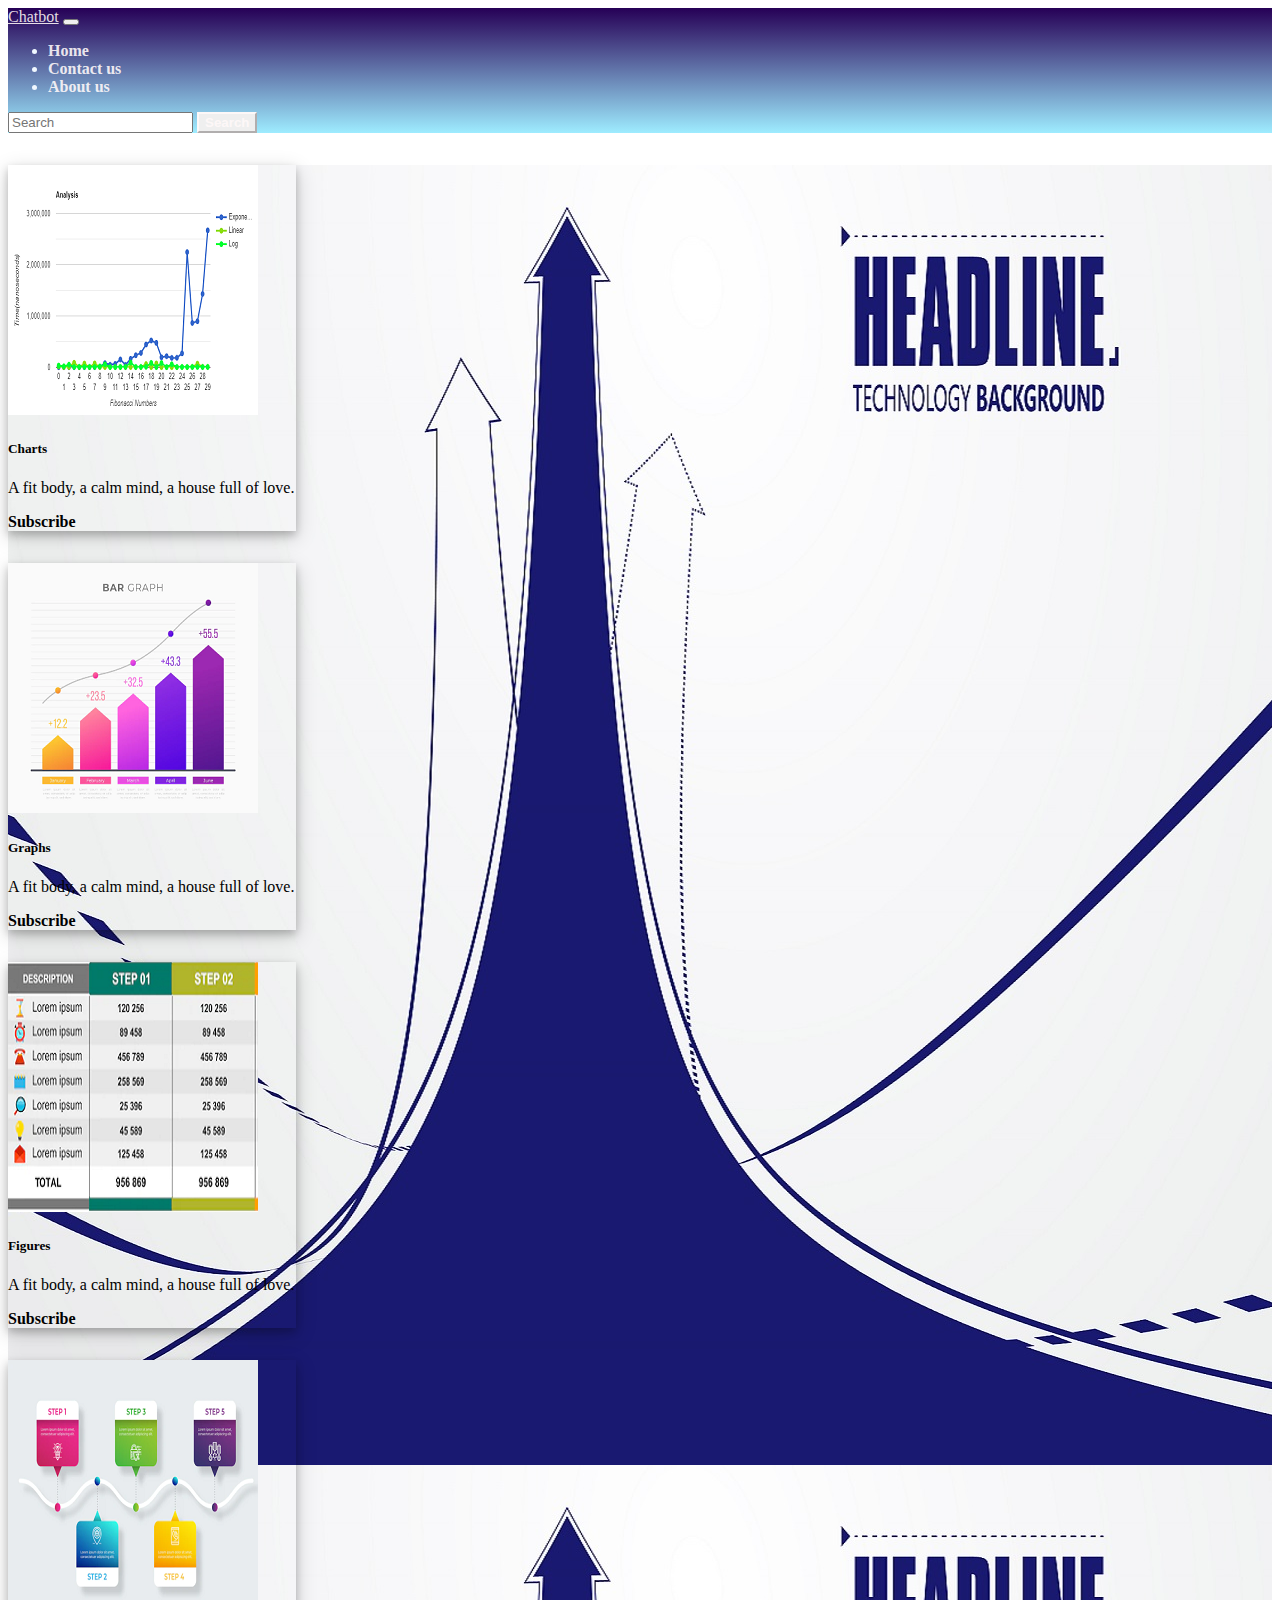
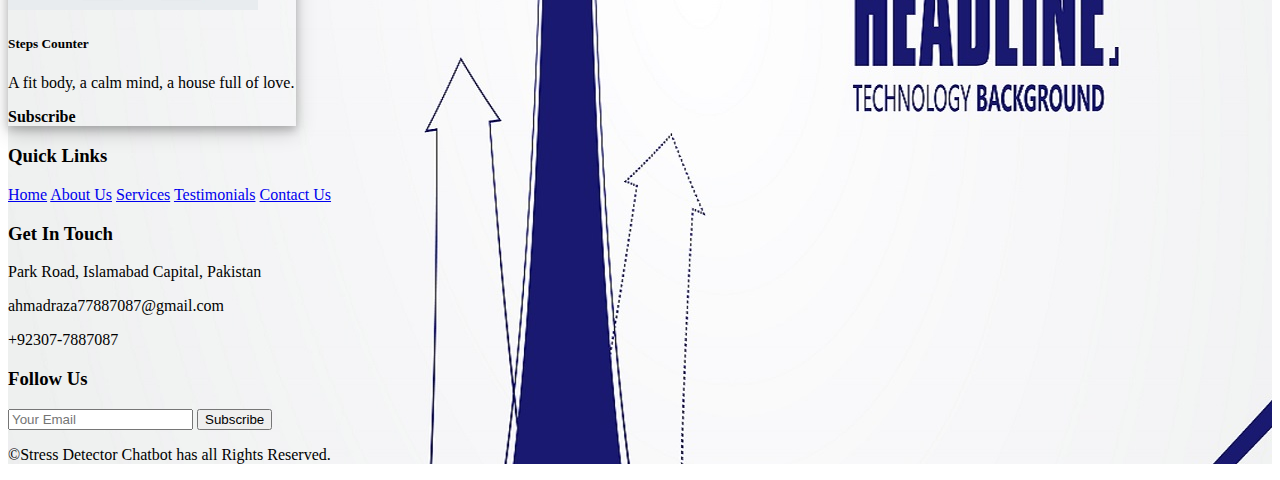
<file: Analyze Progress.html>
<!DOCTYPE html>
<html lang="en">

<head>
    <meta charset="UTF-8">
    <meta http-equiv="X-UA-Compatible" content="IE=edge">
    <meta name="viewport" content="width=device-width, initial-scale=1.0">
    <link href="https://cdn.jsdelivr.net/npm/bootstrap@5.0.2/dist/css/bootstrap.min.css" rel="stylesheet"
        integrity="sha384-EVSTQN3/azprG1Anm3QDgpJLIm9Nao0Yz1ztcQTwFspd3yD65VohhpuuCOmLASjC" crossorigin="anonymous">
    <link rel="stylesheet" href="css/style.css">
    <title>Analyze Progress</title>
</head>

<body>
    <!-- navbar -->
    <nav class="navbar navbar-expand-lg navbar-light bg-light" id="navbar">
        <div class="container-fluid">
            <a class="navbar-brand" href="#" id="text-color">Chatbot</a>
            <button class="navbar-toggler" type="button" data-bs-toggle="collapse"
                data-bs-target="#navbarSupportedContent" aria-controls="navbarSupportedContent" aria-expanded="false"
                aria-label="Toggle navigation">
                <span class="navbar-toggler-icon"></span>
            </button>
            <div class="collapse navbar-collapse" id="navbarSupportedContent">
                <ul class="navbar-nav me-auto mb-2 mb-lg-0">
                    <li class="nav-item" id="nav-text">
                        <a class="nav-link active" aria-current="page" href="#"><b>Home</b></a>
                    </li>
                    <li class="nav-item">
                        <a class="nav-link" href="#"><b>Contact us</b></a>
                    </li>
                    <li class="nav-item">
                        <a class="nav-link" href="#"><b>About us</b></a>
                    </li>
                </ul>
                <form class="d-flex">
                    <input class="form-control me-2" type="search" placeholder="Search" aria-label="Search">
                    <button class="btn btn-outline-success" type="submit"><b>Search</b></button>
                </form>
            </div>
        </div>
    </nav>
    <div class="section-progress">
        <!-- Cards Section -->
        <div class="container">
            <div class="row align-items-start">
                <div class="col" id="col-section">
                    <div class="card" style="width: 18rem;">
                        <img src="image/Progress/charts.png" class="card-img-top" alt="...">
                        <div class="card-body">
                            <h5 class="card-title"><b>Charts</b></h5>
                            <p class="card-text">A fit body, a calm mind, a house full of love.</p>
                            <div class="btn btn-primary" onclick="myFunction()"><b>Subscribe</b></div>
                        </div>
                    </div>
                </div>
                <div class="col" id="col-section">
                    <div class="card" style="width: 18rem;">
                        <img src="image/Progress/graph.png" class="card-img-top" alt="...">
                        <div class="card-body">
                            <h5 class="card-title"><b>Graphs</b></h5>
                            <p class="card-text">A fit body, a calm mind, a house full of love.</p>
                            <div class="btn btn-primary" onclick="myFunction()"><b>Subscribe</b></div>
                        </div>
                    </div>
                </div>

            </div>
            <div class="row align-items-center" id="row2-section">
                <div class="col" id="col-section">
                    <div class="card" style="width: 18rem;">
                        <img src="image/Progress/Figures.png" class="card-img-top" alt="...">
                        <div class="card-body">
                            <h5 class="card-title"><b>Figures</b></h5>
                            <p class="card-text">A fit body, a calm mind, a house full of love.</p>
                            <div class="btn btn-primary" onclick="myFunction()"><b>Subscribe</b></div>
                        </div>
                    </div>
                </div>
                <div class="col" id="col-section">
                    <div class="card" style="width: 18rem;">
                        <img src="image/Progress/steps.png" class="card-img-top" alt="...">
                        <div class="card-body">
                            <h5 class="card-title"><b>Steps Counter</b></h5>
                            <p class="card-text">A fit body, a calm mind, a house full of love.</p>
                            <div class="btn btn-primary" onclick="myFunction()"><b>Subscribe</b></div>
                        </div>
                    </div>
                </div>
            </div>

        </div>
        <!-- footer -->
        <div id="contact_section"
            class="footer_section container-fluid bg-dark text-light mt-5 py-5 wow fadeInUp justify-content-center"
            data-wow-delay="0.1s">
            <div class="container pt-5">
                <div class="row g-5">
                    <div class="col- id=" col-section"lg-3 col-md-6">
                        <h3 class="text-white mb-4">Quick Links</h3>
                        <div class="d-flex flex-column justify-content-start">
                            <a class="text-light mb-2" href="#"><i
                                    class="bi bi-arrow-right text-primary me-2"></i>Home</a>
                            <a class="text-light mb-2" href="#"><i class="bi bi-arrow-right text-primary me-2"></i>About
                                Us</a>
                            <a class="text-light mb-2" href="#"><i
                                    class="bi bi-arrow-right text-primary me-2"></i>Services</a>
                            <a class="text-light mb-2" href="#"><i
                                    class="bi bi-arrow-right text-primary me-2"></i>Testimonials</a>
                            <a class="text-light" href="#"><i class="bi bi-arrow-right text-primary me-2"></i>Contact
                                Us</a>
                        </div>
                    </div>

                    <div class="col-lg-3 col-md-6">
                        <h3 class="text-white mb-4">Get In Touch</h3>
                        <p class="mb-2"><i class="bi bi-geo-alt text-primary me-2"></i>
                            Park Road, Islamabad Capital, Pakistan
                        </p>
                        <p class="mb-2"><i class="bi bi-envelope-open text-primary me-2"></i>ahmadraza77887087@gmail.com
                        </p>
                        <p class="mb-0"><i class="bi bi-telephone text-primary me-2"></i>+92307-7887087</p>
                    </div>
                    <div class="col-lg-3 col-md-6">
                        <h3 class="text-white mb-4">Follow Us</h3>
                        <div class="d-flex">
                            
                            <a class="btn btn-lg btn-primary btn-lg-square rounded me-2"
                            ></a>
                            <a class="btn btn-lg btn-primary btn-lg-square rounded me-2"></a>
                            <a class="btn btn-lg btn-primary btn-lg-square rounded me-2"><i
                                    class="fab fa-linkedin-in fw-normal"></i></a>
                            <a class="btn btn-lg btn-primary btn-lg-square rounded"><i
                                    class="fab fa-github fw-normal"></i></a>
                        </div>
                    </div>
                    <div class="col-12 justify-content-center">
                        <form class="mx-auto" style="max-width: 600px;">
                            <div class="input-group">
                                <input type="text" class="form-control border-white p-3" placeholder="Your Email">
                                <button class="btn btn-primary px-4">Subscribe</button>
                            </div>
                        </form>
                    </div>
                </div>
            </div>

        </div>
        <div class="container-fluid bg-primary text-light py-4">
            <div class="container">
                <div class="row g-5">
                    <div class="col-md-6 text-center text-md-start">
                        <p class="mb-md-0">&copy;Stress Detector Chatbot
                            has
                            all
                            Rights Reserved.</p>
                    </div>

                </div>
            </div>
        </div>
    </div>
    <!-- Footer Section End -->

    <script src="https://cdn.jsdelivr.net/npm/@popperjs/core@2.9.2/dist/umd/popper.min.js"
        integrity="sha384-IQsoLXl5PILFhosVNubq5LC7Qb9DXgDA9i+tQ8Zj3iwWAwPtgFTxbJ8NT4GN1R8p"
        crossorigin="anonymous"></script>
    <script src="https://cdn.jsdelivr.net/npm/bootstrap@5.0.2/dist/js/bootstrap.min.js"
        integrity="sha384-cVKIPhGWiC2Al4u+LWgxfKTRIcfu0JTxR+EQDz/bgldoEyl4H0zUF0QKbrJ0EcQF"
        crossorigin="anonymous"></script>
    <script>
        function myFunction() {
            var message = "Your progress pdf has been stored in your device.."
            alert(message);
        }
    </script>
</body>

</html>
</file>
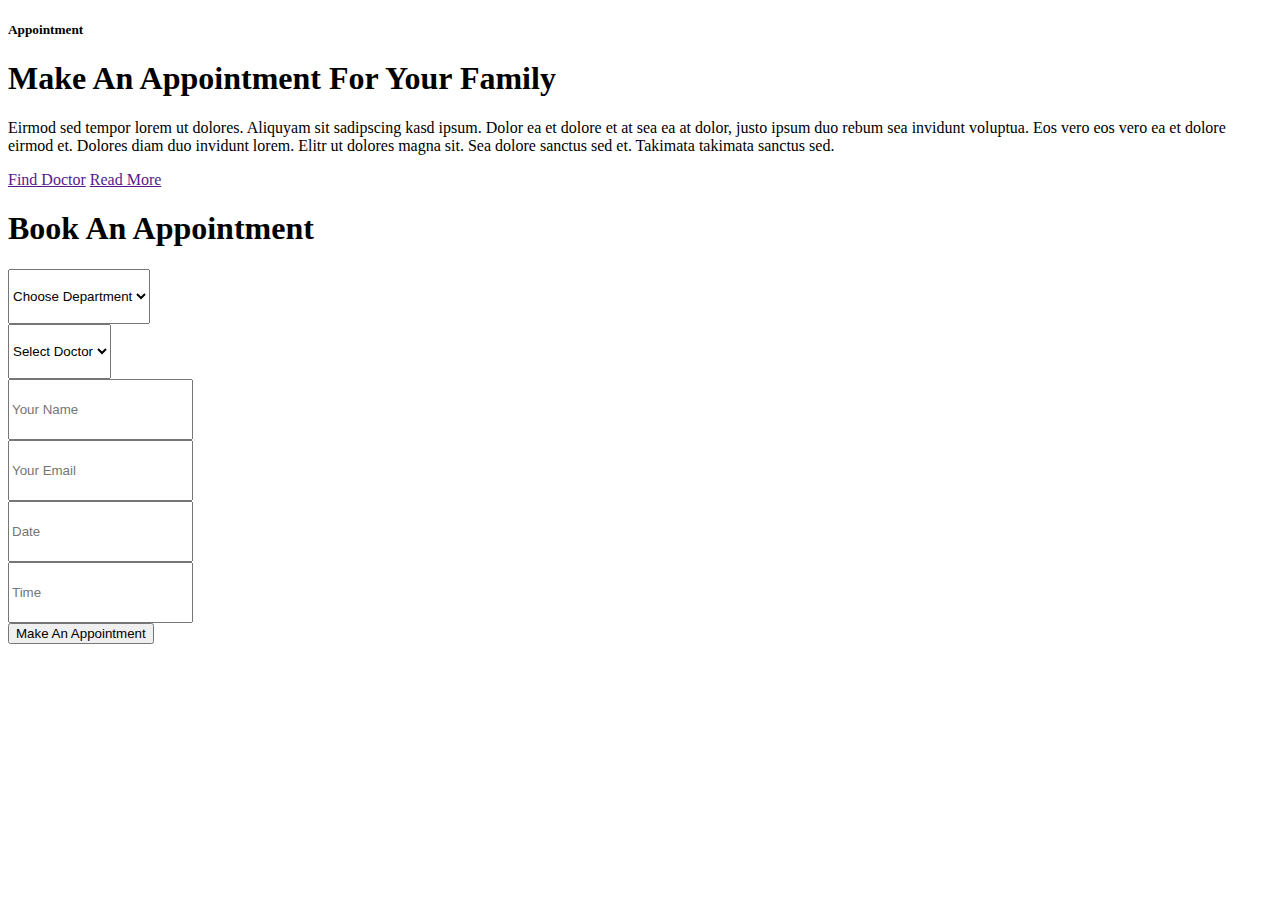
<file: appointment.html>
<!DOCTYPE html>
<html lang="en">
<head>
    <meta charset="UTF-8">
    <meta http-equiv="X-UA-Compatible" content="IE=edge">
    <meta name="viewport" content="width=device-width, initial-scale=1.0">
    <link href="https://cdn.jsdelivr.net/npm/bootstrap@5.0.2/dist/css/bootstrap.min.css" rel="stylesheet"
        integrity="sha384-EVSTQN3/azprG1Anm3QDgpJLIm9Nao0Yz1ztcQTwFspd3yD65VohhpuuCOmLASjC" crossorigin="anonymous">
    <title>Appointment</title>
</head>
<body>
    <body>
        <!-- Appointment Start -->
        <div class="container-fluid bg-primary my-5 py-5">
            <div class="container py-5">
                <div class="row gx-5">
                    <div class="col-lg-6 mb-5 mb-lg-0">
                        <div class="mb-4">
                            <h5 class="d-inline-block text-white text-uppercase border-bottom border-5">Appointment</h5>
                            <h1 class="display-4">Make An Appointment For Your Family</h1>
                        </div>
                        <p class="text-white mb-5">Eirmod sed tempor lorem ut dolores. Aliquyam sit sadipscing kasd ipsum. Dolor
                            ea et dolore et at sea ea at dolor, justo ipsum duo rebum sea invidunt voluptua. Eos vero eos vero
                            ea et dolore eirmod et. Dolores diam duo invidunt lorem. Elitr ut dolores magna sit. Sea dolore
                            sanctus sed et. Takimata takimata sanctus sed.</p>
                        <a class="btn btn-dark rounded-pill py-3 px-5 me-3" href="">Find Doctor</a>
                        <a class="btn btn-outline-dark rounded-pill py-3 px-5" href="">Read More</a>
                    </div>
                    <div class="col-lg-6">
                        <div class="bg-white text-center rounded p-5">
                            <h1 class="mb-4">Book An Appointment</h1>
                            <form>
                                <div class="row g-3">
                                    <div class="col-12 col-sm-6">
                                        <select class="form-select bg-light border-0" style="height: 55px;">
                                            <option selected>Choose Department</option>
                                            <option value="1">Department 1</option>
                                            <option value="2">Department 2</option>
                                            <option value="3">Department 3</option>
                                        </select>
                                    </div>
                                    <div class="col-12 col-sm-6">
                                        <select class="form-select bg-light border-0" style="height: 55px;">
                                            <option selected>Select Doctor</option>
                                            <option value="1">Doctor 1</option>
                                            <option value="2">Doctor 2</option>
                                            <option value="3">Doctor 3</option>
                                        </select>
                                    </div>
                                    <div class="col-12 col-sm-6">
                                        <input type="text" class="form-control bg-light border-0" placeholder="Your Name"
                                            style="height: 55px;">
                                    </div>
                                    <div class="col-12 col-sm-6">
                                        <input type="email" class="form-control bg-light border-0" placeholder="Your Email"
                                            style="height: 55px;">
                                    </div>
                                    <div class="col-12 col-sm-6">
                                        <div class="date" id="date" data-target-input="nearest">
                                            <input type="text" class="form-control bg-light border-0 datetimepicker-input"
                                                placeholder="Date" data-target="#date" data-toggle="datetimepicker"
                                                style="height: 55px;">
                                        </div>
                                    </div>
                                    <div class="col-12 col-sm-6">
                                        <div class="time" id="time" data-target-input="nearest">
                                            <input type="text" class="form-control bg-light border-0 datetimepicker-input"
                                                placeholder="Time" data-target="#time" data-toggle="datetimepicker"
                                                style="height: 55px;">
                                        </div>
                                    </div>
                                    <div class="col-12">
                                        <button class="btn btn-primary w-100 py-3" type="submit">Make An Appointment</button>
                                    </div>
                                </div>
                            </form>
                        </div>
                    </div>
                </div>
            </div>
        </div>
        <!-- Appointment End -->
</body>
</html>
</file>
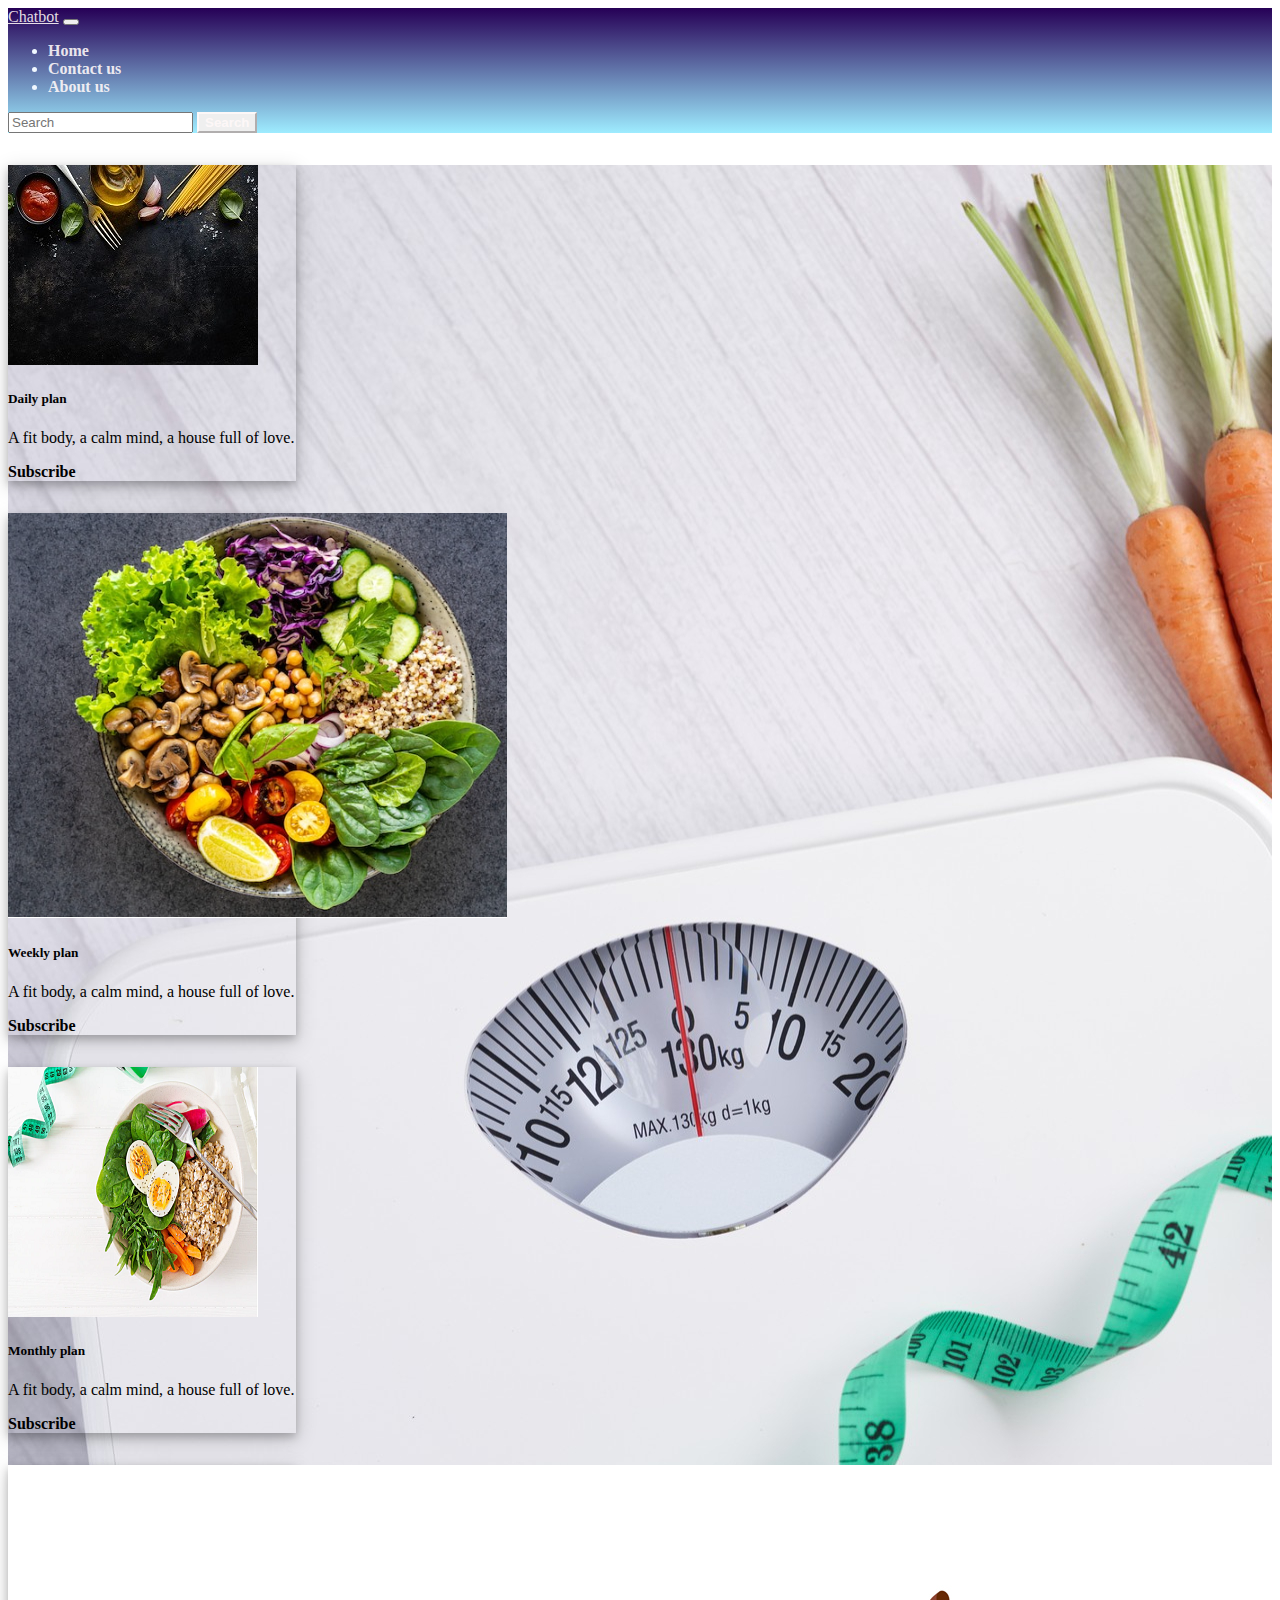
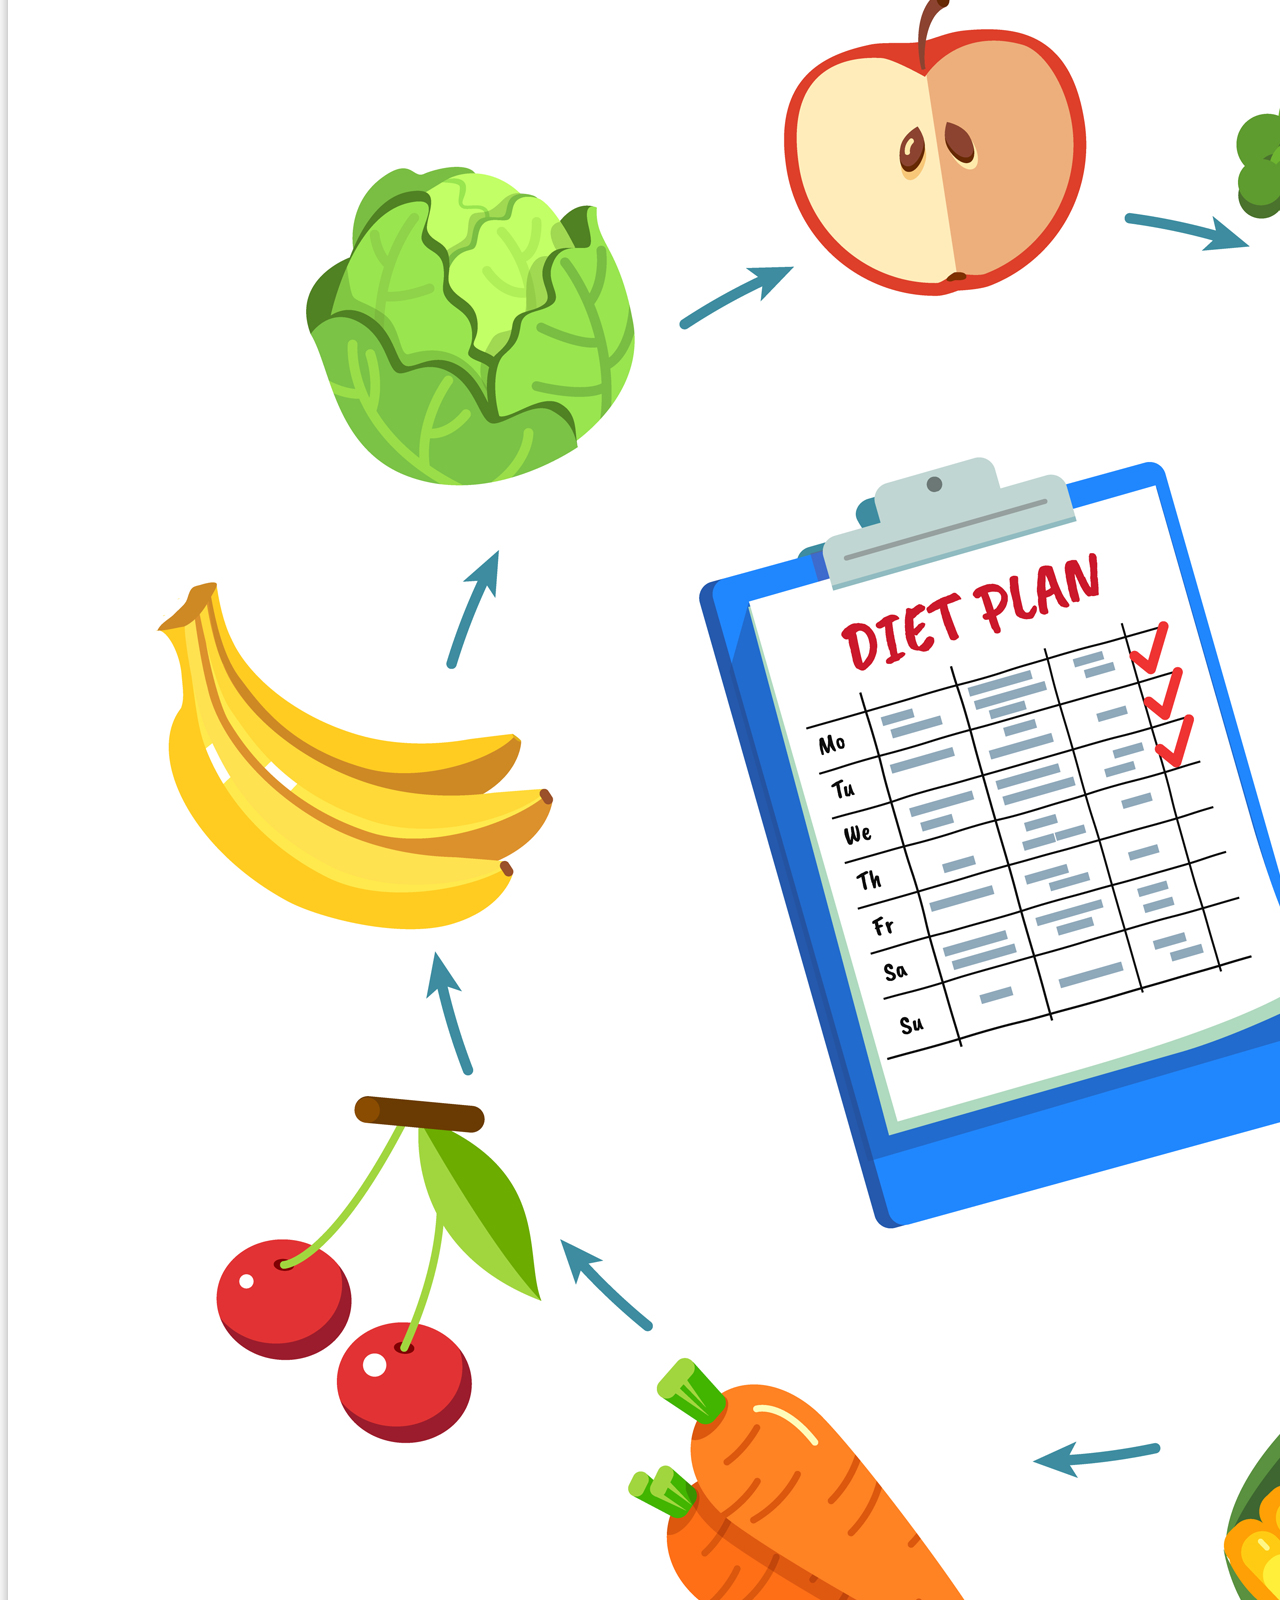
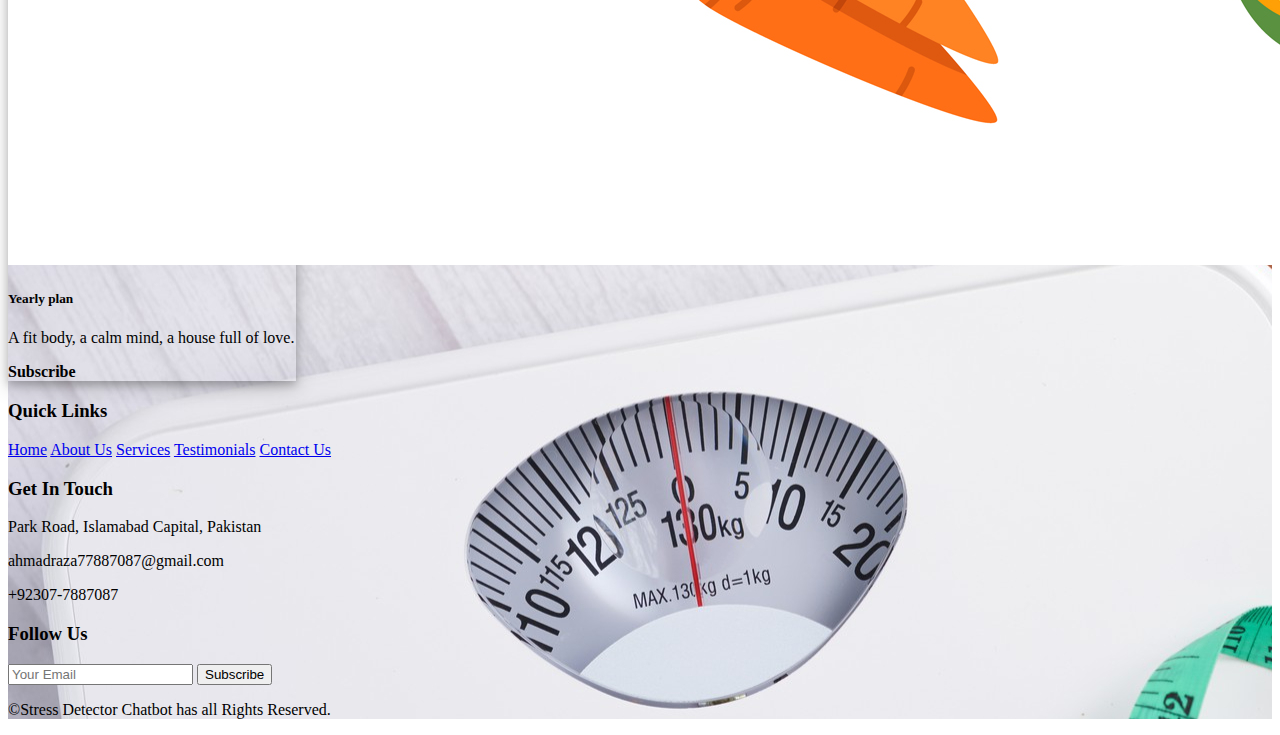
<file: Diet Schedule.html>
<!DOCTYPE html>
<html lang="en">

<head>
    <meta charset="UTF-8">
    <meta http-equiv="X-UA-Compatible" content="IE=edge">
    <meta name="viewport" content="width=device-width, initial-scale=1.0">
    <link href="https://cdn.jsdelivr.net/npm/bootstrap@5.0.2/dist/css/bootstrap.min.css" rel="stylesheet"
        integrity="sha384-EVSTQN3/azprG1Anm3QDgpJLIm9Nao0Yz1ztcQTwFspd3yD65VohhpuuCOmLASjC" crossorigin="anonymous">
    <link rel="stylesheet" href="css/style.css">
    <title>Analyze Progress</title>
</head>

<body>
    <!-- navbar -->
    <nav class="navbar navbar-expand-lg navbar-light bg-light" id="navbar">
        <div class="container-fluid">
            <a class="navbar-brand" href="#" id="text-color">Chatbot</a>
            <button class="navbar-toggler" type="button" data-bs-toggle="collapse"
                data-bs-target="#navbarSupportedContent" aria-controls="navbarSupportedContent" aria-expanded="false"
                aria-label="Toggle navigation">
                <span class="navbar-toggler-icon"></span>
            </button>
            <div class="collapse navbar-collapse" id="navbarSupportedContent">
                <ul class="navbar-nav me-auto mb-2 mb-lg-0">
                    <li class="nav-item" id="nav-text">
                        <a class="nav-link active" aria-current="page" href="#"><b>Home</b></a>
                    </li>
                    <li class="nav-item">
                        <a class="nav-link" href="#"><b>Contact us</b></a>
                    </li>
                    <li class="nav-item">
                        <a class="nav-link" href="#"><b>About us</b></a>
                    </li>
                </ul>
                <form class="d-flex">
                    <input class="form-control me-2" type="search" placeholder="Search" aria-label="Search">
                    <button class="btn btn-outline-success" type="submit"><b>Search</b></button>
                </form>
            </div>
        </div>
    </nav>
    <div class="section-diet">
        <!-- Cards Section -->
        <div class="container">
            <div class="row align-items-start">
                <div class="col" id="col-section">
                    <div class="card" style="width: 18rem;">
                        <img src="image/Diet/daily.jpg" class="card-img-top" alt="...">
                        <div class="card-body">
                            <h5 class="card-title"><b>Daily plan</b></h5>
                            <p class="card-text">A fit body, a calm mind, a house full of love.</p>
                            <div class="btn btn-primary" onclick="myFunction()"><b>Subscribe</b></div>
                        </div>
                    </div>
                </div>
                <div class="col" id="col-section">
                    <div class="card" style="width: 18rem;">
                        <img src="image/Diet/weekly.png" class="card-img-top" alt="...">
                        <div class="card-body">
                            <h5 class="card-title"><b>Weekly plan</b></h5>
                            <p class="card-text">A fit body, a calm mind, a house full of love.</p>
                            <div class="btn btn-primary" onclick="myFunction()"><b>Subscribe</b></div>
                        </div>
                    </div>
                </div>

            </div>
            <div class="row align-items-center" id="row2-section">
                <div class="col" id="col-section">
                    <div class="card" style="width: 18rem;">
                        <img src="image/Diet/monthly.png" class="card-img-top" alt="...">
                        <div class="card-body">
                            <h5 class="card-title"><b>Monthly plan</b></h5>
                            <p class="card-text">A fit body, a calm mind, a house full of love.</p>
                            <div class="btn btn-primary" onclick="myFunction()"><b>Subscribe</b></div>
                        </div>
                    </div>
                </div>
                <div class="col" id="col-section">
                    <div class="card" style="width: 18rem;">
                        <img src="image/Diet/yearly.jpg" class="card-img-top" alt="...">
                        <div class="card-body">
                            <h5 class="card-title"><b>Yearly plan</b></h5>
                            <p class="card-text">A fit body, a calm mind, a house full of love.</p>
                            <div class="btn btn-primary" onclick="myFunction()"><b>Subscribe</b></div>
                        </div>
                    </div>
                </div>
            </div>

        </div>
        <!-- footer -->
        <div id="contact_section"
            class="footer_section container-fluid bg-dark text-light mt-5 py-5 wow fadeInUp justify-content-center"
            data-wow-delay="0.1s">
            <div class="container pt-5">
                <div class="row g-5">
                    <div class="col- id=" col-section"lg-3 col-md-6">
                        <h3 class="text-white mb-4">Quick Links</h3>
                        <div class="d-flex flex-column justify-content-start">
                            <a class="text-light mb-2" href="#"><i class="bi bi-arrow-right text-primary me-2"></i>Home</a>
                            <a class="text-light mb-2" href="#"><i class="bi bi-arrow-right text-primary me-2"></i>About
                                Us</a>
                            <a class="text-light mb-2" href="#"><i class="bi bi-arrow-right text-primary me-2"></i>Services</a>
                            <a class="text-light mb-2" href="#"><i
                                    class="bi bi-arrow-right text-primary me-2"></i>Testimonials</a>
                            <a class="text-light" href="#"><i class="bi bi-arrow-right text-primary me-2"></i>Contact
                                Us</a>
                        </div>
                    </div>
        
                    <div class="col-lg-3 col-md-6">
                        <h3 class="text-white mb-4">Get In Touch</h3>
                        <p class="mb-2"><i class="bi bi-geo-alt text-primary me-2"></i>
                            Park Road, Islamabad Capital, Pakistan
                        </p>
                        <p class="mb-2"><i class="bi bi-envelope-open text-primary me-2"></i>ahmadraza77887087@gmail.com
                        </p>
                        <p class="mb-0"><i class="bi bi-telephone text-primary me-2"></i>+92307-7887087</p>
                    </div>
                    <div class="col-lg-3 col-md-6">
                        <h3 class="text-white mb-4">Follow Us</h3>
                        <div class="d-flex">
        
                            <a class="btn btn-lg btn-primary btn-lg-square rounded me-2"></a>
                            <a class="btn btn-lg btn-primary btn-lg-square rounded me-2"></a>
                            <a class="btn btn-lg btn-primary btn-lg-square rounded me-2"><i
                                    class="fab fa-linkedin-in fw-normal"></i></a>
                            <a class="btn btn-lg btn-primary btn-lg-square rounded"><i class="fab fa-github fw-normal"></i></a>
                        </div>
                    </div>
                    <div class="col-12 justify-content-center">
                        <form class="mx-auto" style="max-width: 600px;">
                            <div class="input-group">
                                <input type="text" class="form-control border-white p-3" placeholder="Your Email">
                                <button class="btn btn-primary px-4">Subscribe</button>
                            </div>
                        </form>
                    </div>
                </div>
            </div>
        
        </div>
        <div class="container-fluid bg-primary text-light py-4">
            <div class="container">
                <div class="row g-5">
                    <div class="col-md-6 text-center text-md-start">
                        <p class="mb-md-0">&copy;Stress Detector Chatbot
                            has
                            all
                            Rights Reserved.</p>
                    </div>
        
                </div>
            </div>
        </div>
        </div>
        <!-- Footer Section End -->

    <script src="https://cdn.jsdelivr.net/npm/@popperjs/core@2.9.2/dist/umd/popper.min.js"
        integrity="sha384-IQsoLXl5PILFhosVNubq5LC7Qb9DXgDA9i+tQ8Zj3iwWAwPtgFTxbJ8NT4GN1R8p"
        crossorigin="anonymous"></script>
    <script src="https://cdn.jsdelivr.net/npm/bootstrap@5.0.2/dist/js/bootstrap.min.js"
        integrity="sha384-cVKIPhGWiC2Al4u+LWgxfKTRIcfu0JTxR+EQDz/bgldoEyl4H0zUF0QKbrJ0EcQF"
        crossorigin="anonymous"></script>
    <script>
        function myFunction() {
            var message = "You Subscribed this plan..."
            alert(message);
        }
    </script>
</body>

</html>
</file>
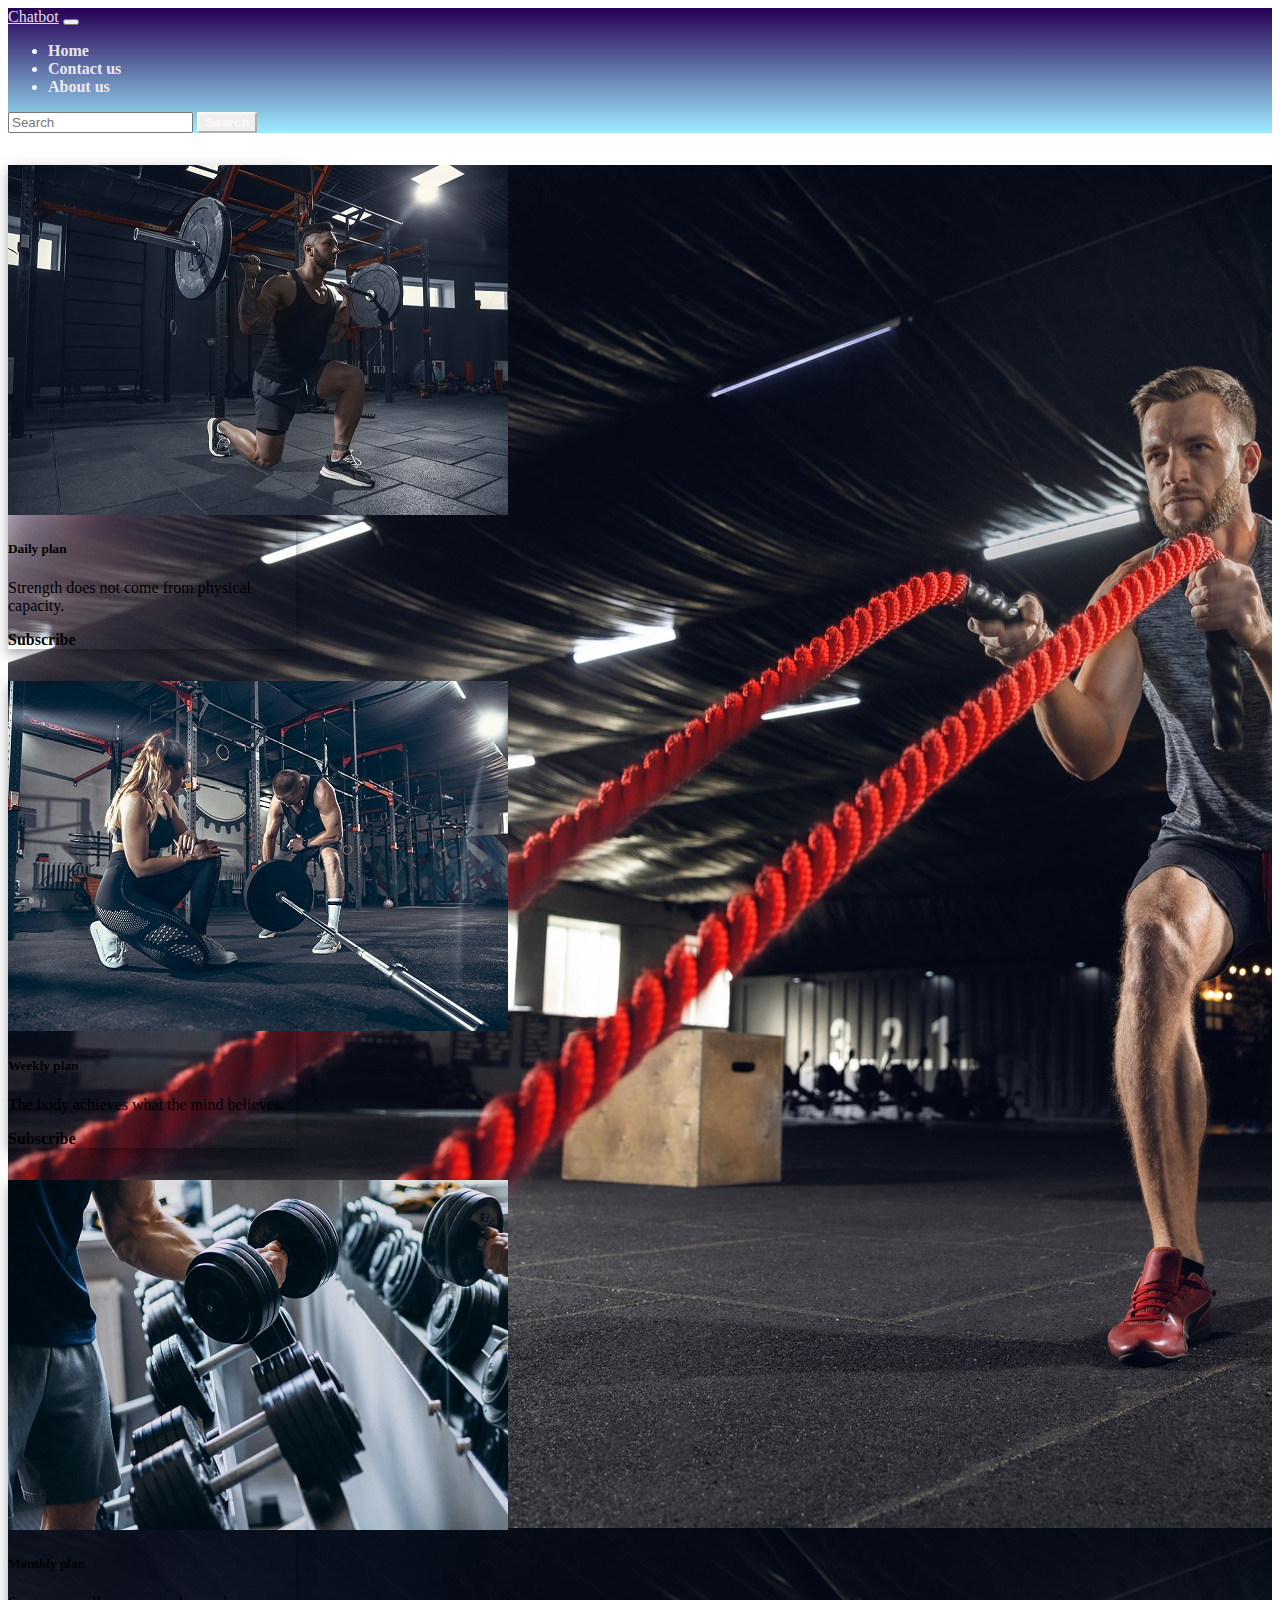
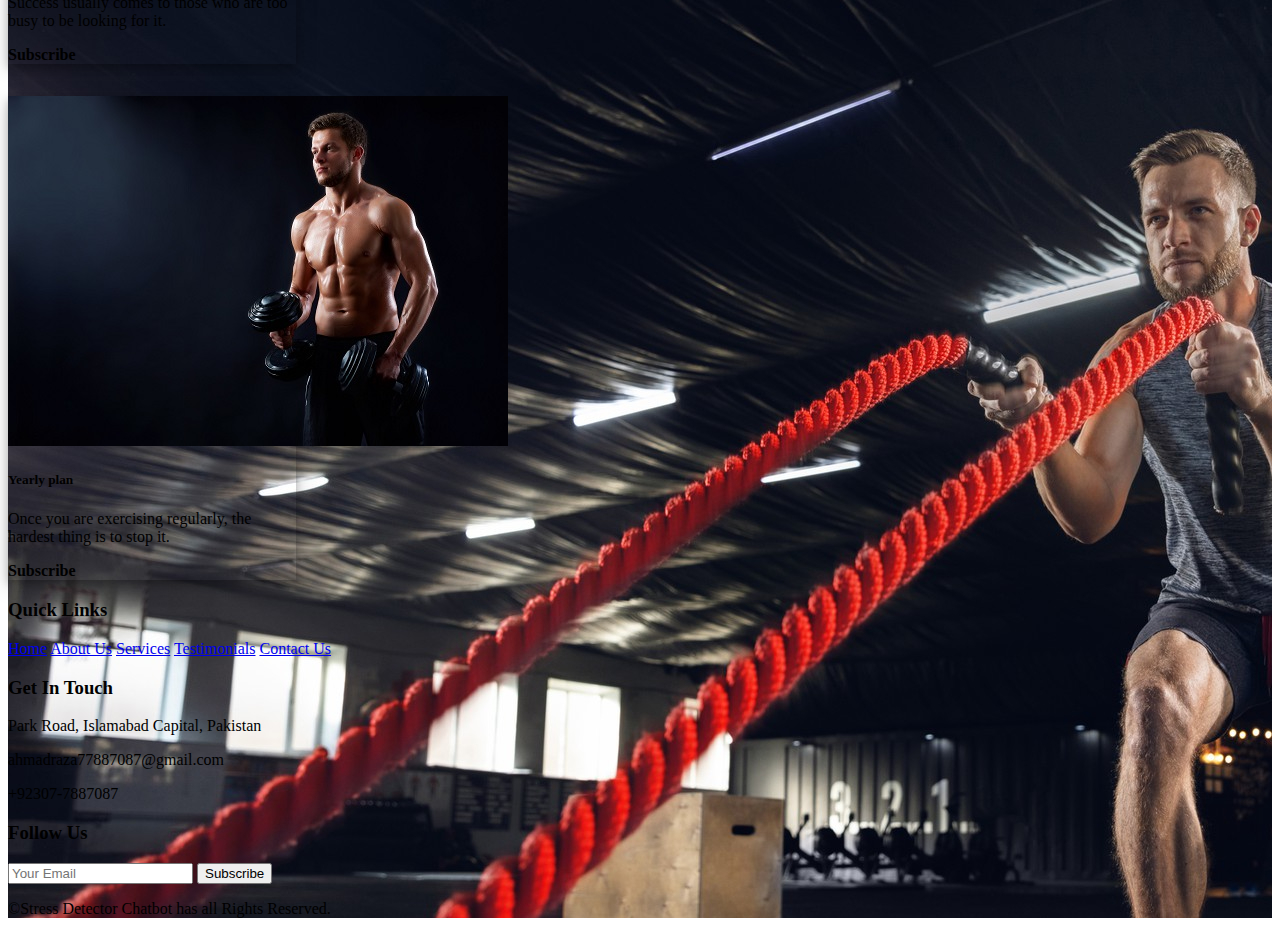
<file: Exercise Routine.html>
<!DOCTYPE html>
<html lang="en">

<head>
    <meta charset="UTF-8">
    <meta http-equiv="X-UA-Compatible" content="IE=edge">
    <meta name="viewport" content="width=device-width, initial-scale=1.0">
    <link href="https://cdn.jsdelivr.net/npm/bootstrap@5.0.2/dist/css/bootstrap.min.css" rel="stylesheet"
        integrity="sha384-EVSTQN3/azprG1Anm3QDgpJLIm9Nao0Yz1ztcQTwFspd3yD65VohhpuuCOmLASjC" crossorigin="anonymous">
    <link rel="stylesheet" href="css/style.css">
    <title>Exercise Routine</title>
</head>

<body>
    <!-- navbar -->
    <nav class="navbar navbar-expand-lg navbar-light bg-light" id="navbar">
        <div class="container-fluid">
            <a class="navbar-brand" href="#" id="text-color">Chatbot</a>
            <button class="navbar-toggler" type="button" data-bs-toggle="collapse"
                data-bs-target="#navbarSupportedContent" aria-controls="navbarSupportedContent" aria-expanded="false"
                aria-label="Toggle navigation">
                <span class="navbar-toggler-icon"></span>
            </button>
            <div class="collapse navbar-collapse" id="navbarSupportedContent">
                <ul class="navbar-nav me-auto mb-2 mb-lg-0">
                    <li class="nav-item" id="nav-text">
                        <a class="nav-link active" aria-current="page" href="#"><b>Home</b></a>
                    </li>
                    <li class="nav-item">
                        <a class="nav-link" href="#"><b>Contact us</b></a>
                    </li>
                    <li class="nav-item">
                        <a class="nav-link" href="#"><b>About us</b></a>
                    </li>
                </ul>
                <form class="d-flex">
                    <input class="form-control me-2" type="search" placeholder="Search" aria-label="Search">
                    <button class="btn btn-outline-success" type="submit"><b>Search</b></button>
                </form>
            </div>
        </div>
    </nav>
    <div class="section">
        <!-- Cards Section -->
        <div class="container">
            <div class="row align-items-start">
                <div class="col" id="col-section">
                    <div class="card" style="width: 18rem;">
                        <img src="image/Exercise/daily.jpg" class="card-img-top" alt="...">
                        <div class="card-body">
                            <h5 class="card-title"><b>Daily plan</b></h5>
                            <p class="card-text">Strength does not come from physical capacity.</p>
                            <div class="btn btn-primary" onclick="myFunction()"><b>Subscribe</b></div>
                        </div>
                    </div>
                </div>
                <div class="col" id="col-section">
                    <div class="card" style="width: 18rem;">
                        <img src="image/Exercise/weekly.jpg" class="card-img-top" alt="...">
                        <div class="card-body">
                            <h5 class="card-title"><b>Weekly plan</b></h5>
                            <p class="card-text">The body achieves what the mind believes.
                            </p>
                            <div class="btn btn-primary" onclick="myFunction()"><b>Subscribe</b></div>
                        </div>
                    </div>
                </div>

            </div>
            <div class="row align-items-center" id="row2-section">
                <div class="col" id="col-section">
                    <div class="card" style="width: 18rem;">
                        <img src="image/Exercise/monthly.jpg" class="card-img-top" alt="...">
                        <div class="card-body">
                            <h5 class="card-title"><b>Monthly plan</b></h5>
                            <p class="card-text">Success usually comes to those who are too busy to be looking for it.
                            </p>
                            <div class="btn btn-primary" onclick="myFunction()"><b>Subscribe</b></div>
                        </div>
                    </div>
                </div>
                <div class="col" id="col-section">
                    <div class="card" style="width: 18rem;">
                        <img src="image/Exercise/yearly.jpg" class="card-img-top" alt="...">
                        <div class="card-body">
                            <h5 class="card-title"><b>Yearly plan</b></h5>
                            <p class="card-text">Once you are exercising regularly, the hardest thing is to stop it.</p>
                            <div class="btn btn-primary" onclick="myFunction()"><b>Subscribe</b></div>
                        </div>
                    </div>
                </div>
            </div>

        </div>
        <!-- footer -->
        <div id="contact_section"
            class="footer_section container-fluid bg-dark text-light mt-5 py-5 wow fadeInUp justify-content-center"
            data-wow-delay="0.1s">
            <div class="container pt-5">
                <div class="row g-5">
                    <div class="col- id=" col-section"lg-3 col-md-6">
                        <h3 class="text-white mb-4">Quick Links</h3>
                        <div class="d-flex flex-column justify-content-start">
                            <a class="text-light mb-2" href="#"><i class="bi bi-arrow-right text-primary me-2"></i>Home</a>
                            <a class="text-light mb-2" href="#"><i class="bi bi-arrow-right text-primary me-2"></i>About
                                Us</a>
                            <a class="text-light mb-2" href="#"><i class="bi bi-arrow-right text-primary me-2"></i>Services</a>
                            <a class="text-light mb-2" href="#"><i
                                    class="bi bi-arrow-right text-primary me-2"></i>Testimonials</a>
                            <a class="text-light" href="#"><i class="bi bi-arrow-right text-primary me-2"></i>Contact
                                Us</a>
                        </div>
                    </div>
        
                    <div class="col-lg-3 col-md-6">
                        <h3 class="text-white mb-4">Get In Touch</h3>
                        <p class="mb-2"><i class="bi bi-geo-alt text-primary me-2"></i>
                            Park Road, Islamabad Capital, Pakistan
                        </p>
                        <p class="mb-2"><i class="bi bi-envelope-open text-primary me-2"></i>ahmadraza77887087@gmail.com
                        </p>
                        <p class="mb-0"><i class="bi bi-telephone text-primary me-2"></i>+92307-7887087</p>
                    </div>
                    <div class="col-lg-3 col-md-6">
                        <h3 class="text-white mb-4">Follow Us</h3>
                        <div class="d-flex">
        
                            <a class="btn btn-lg btn-primary btn-lg-square rounded me-2"></a>
                            <a class="btn btn-lg btn-primary btn-lg-square rounded me-2"></a>
                            <a class="btn btn-lg btn-primary btn-lg-square rounded me-2"><i
                                    class="fab fa-linkedin-in fw-normal"></i></a>
                            <a class="btn btn-lg btn-primary btn-lg-square rounded"><i class="fab fa-github fw-normal"></i></a>
                        </div>
                    </div>
                    <div class="col-12 justify-content-center">
                        <form class="mx-auto" style="max-width: 600px;">
                            <div class="input-group">
                                <input type="text" class="form-control border-white p-3" placeholder="Your Email">
                                <button class="btn btn-primary px-4">Subscribe</button>
                            </div>
                        </form>
                    </div>
                </div>
            </div>
        
        </div>
        <div class="container-fluid bg-primary text-light py-4">
            <div class="container">
                <div class="row g-5">
                    <div class="col-md-6 text-center text-md-start">
                        <p class="mb-md-0">&copy;Stress Detector Chatbot
                            has
                            all
                            Rights Reserved.</p>
                    </div>
        
                </div>
            </div>
        </div>
        </div>
        <!-- Footer Section End -->

    <script src="https://cdn.jsdelivr.net/npm/@popperjs/core@2.9.2/dist/umd/popper.min.js"
        integrity="sha384-IQsoLXl5PILFhosVNubq5LC7Qb9DXgDA9i+tQ8Zj3iwWAwPtgFTxbJ8NT4GN1R8p"
        crossorigin="anonymous"></script>
    <script src="https://cdn.jsdelivr.net/npm/bootstrap@5.0.2/dist/js/bootstrap.min.js"
        integrity="sha384-cVKIPhGWiC2Al4u+LWgxfKTRIcfu0JTxR+EQDz/bgldoEyl4H0zUF0QKbrJ0EcQF"
        crossorigin="anonymous"></script>
    <script>
        function myFunction() {
                var message = "You Subscribed this plan..."
                alert(message);
            }
    </script>
</body>

</html>
</file>
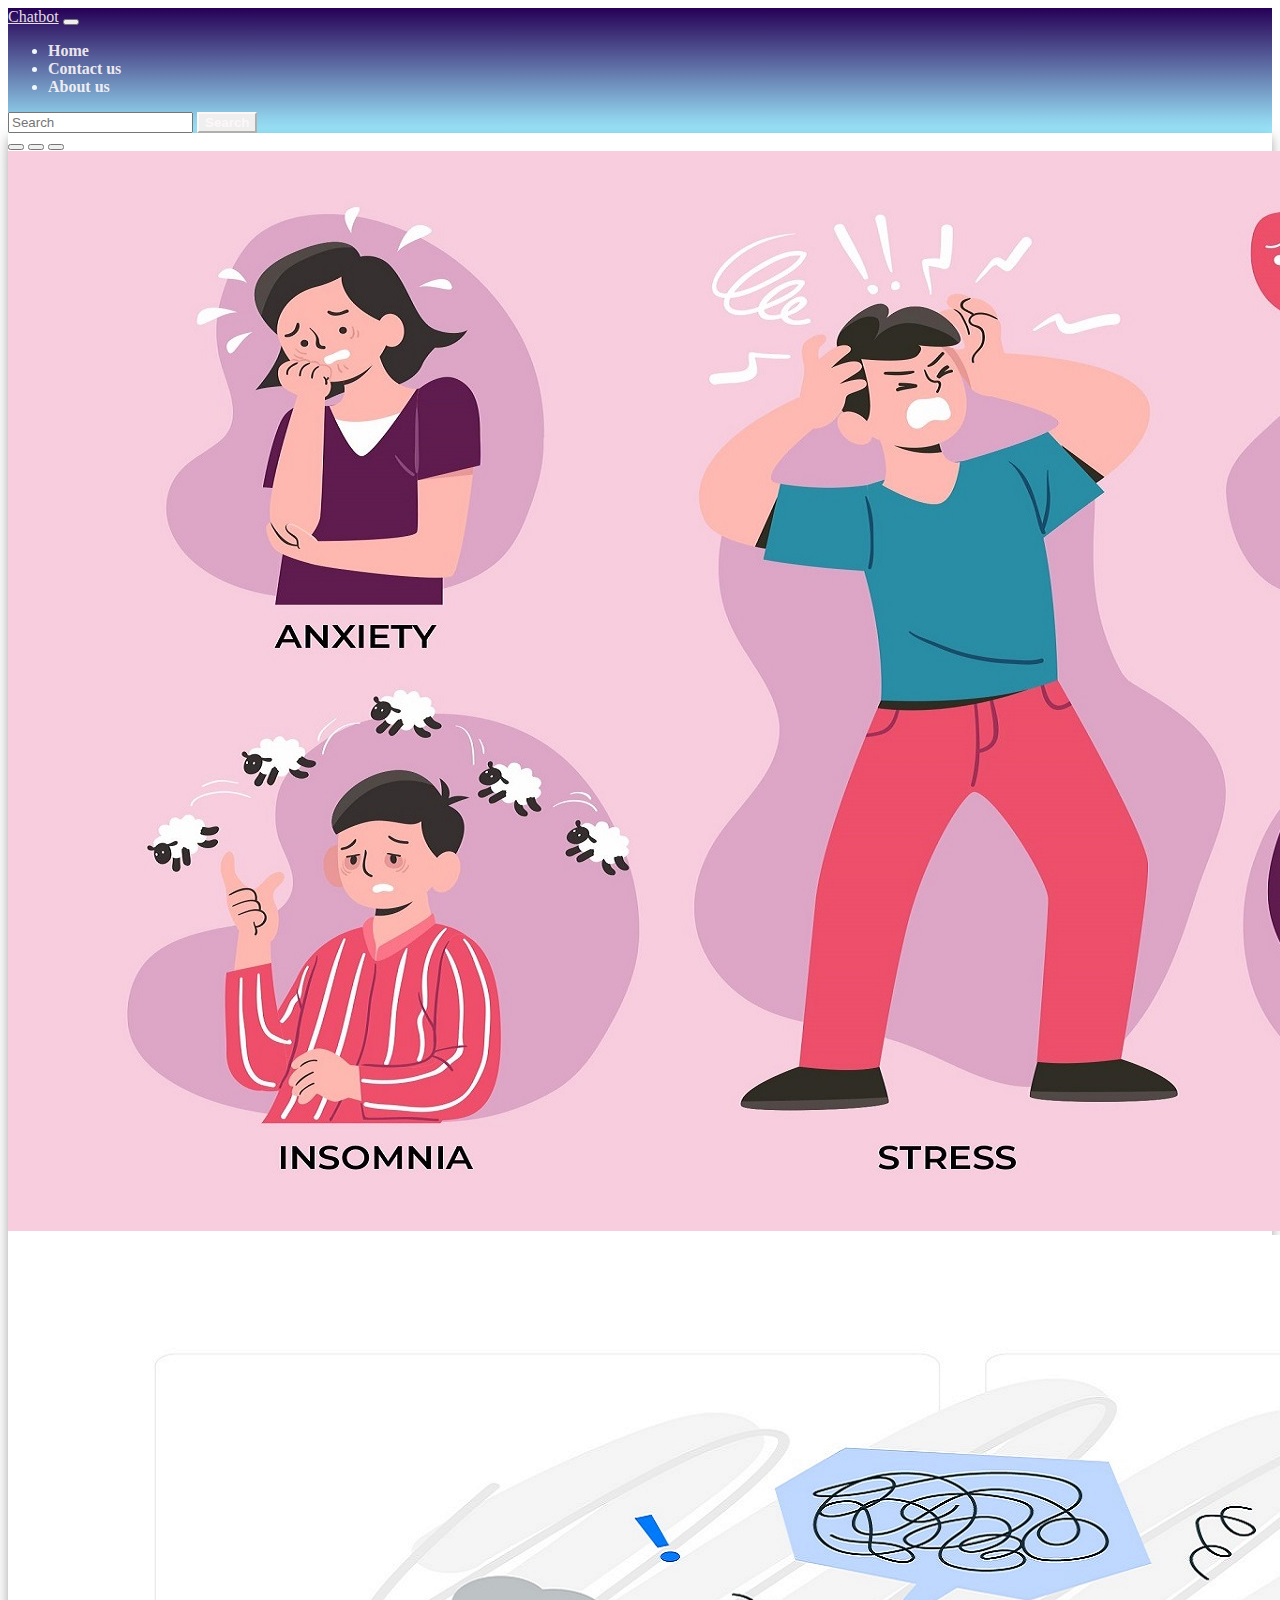
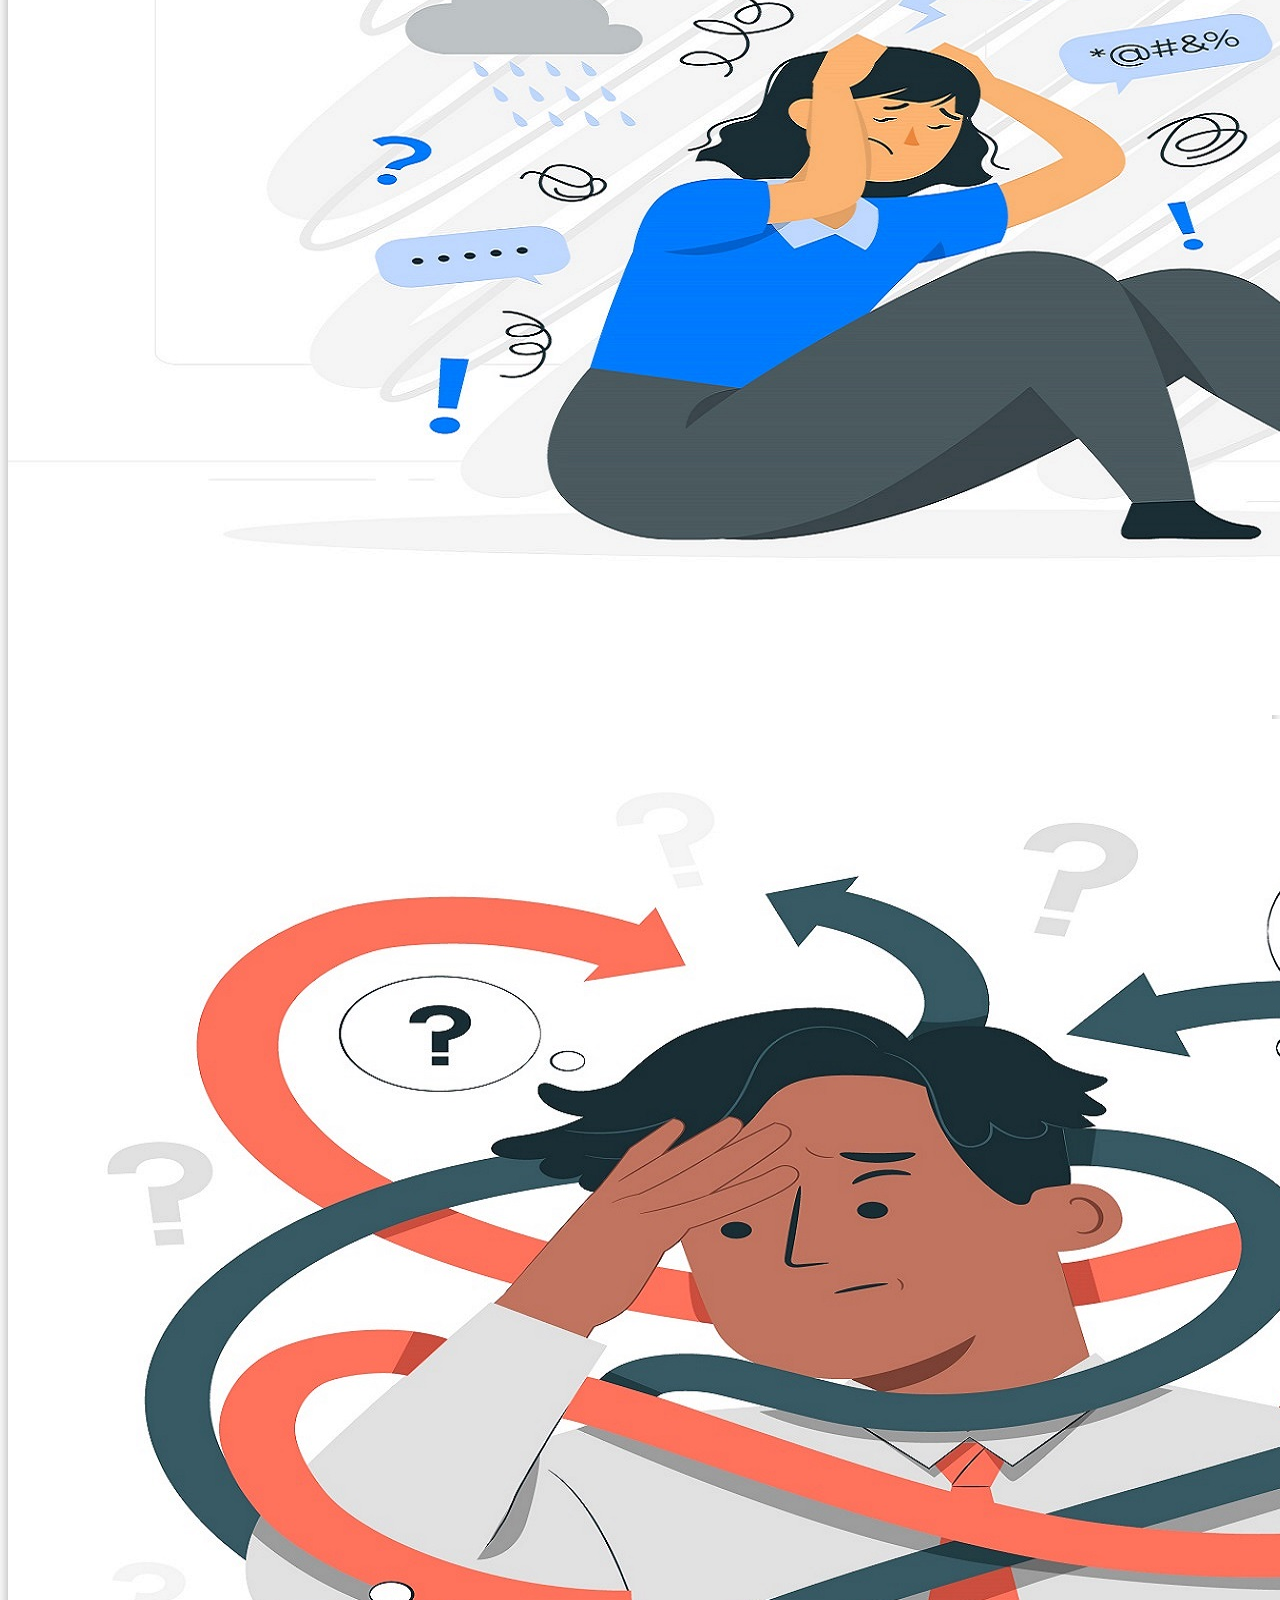
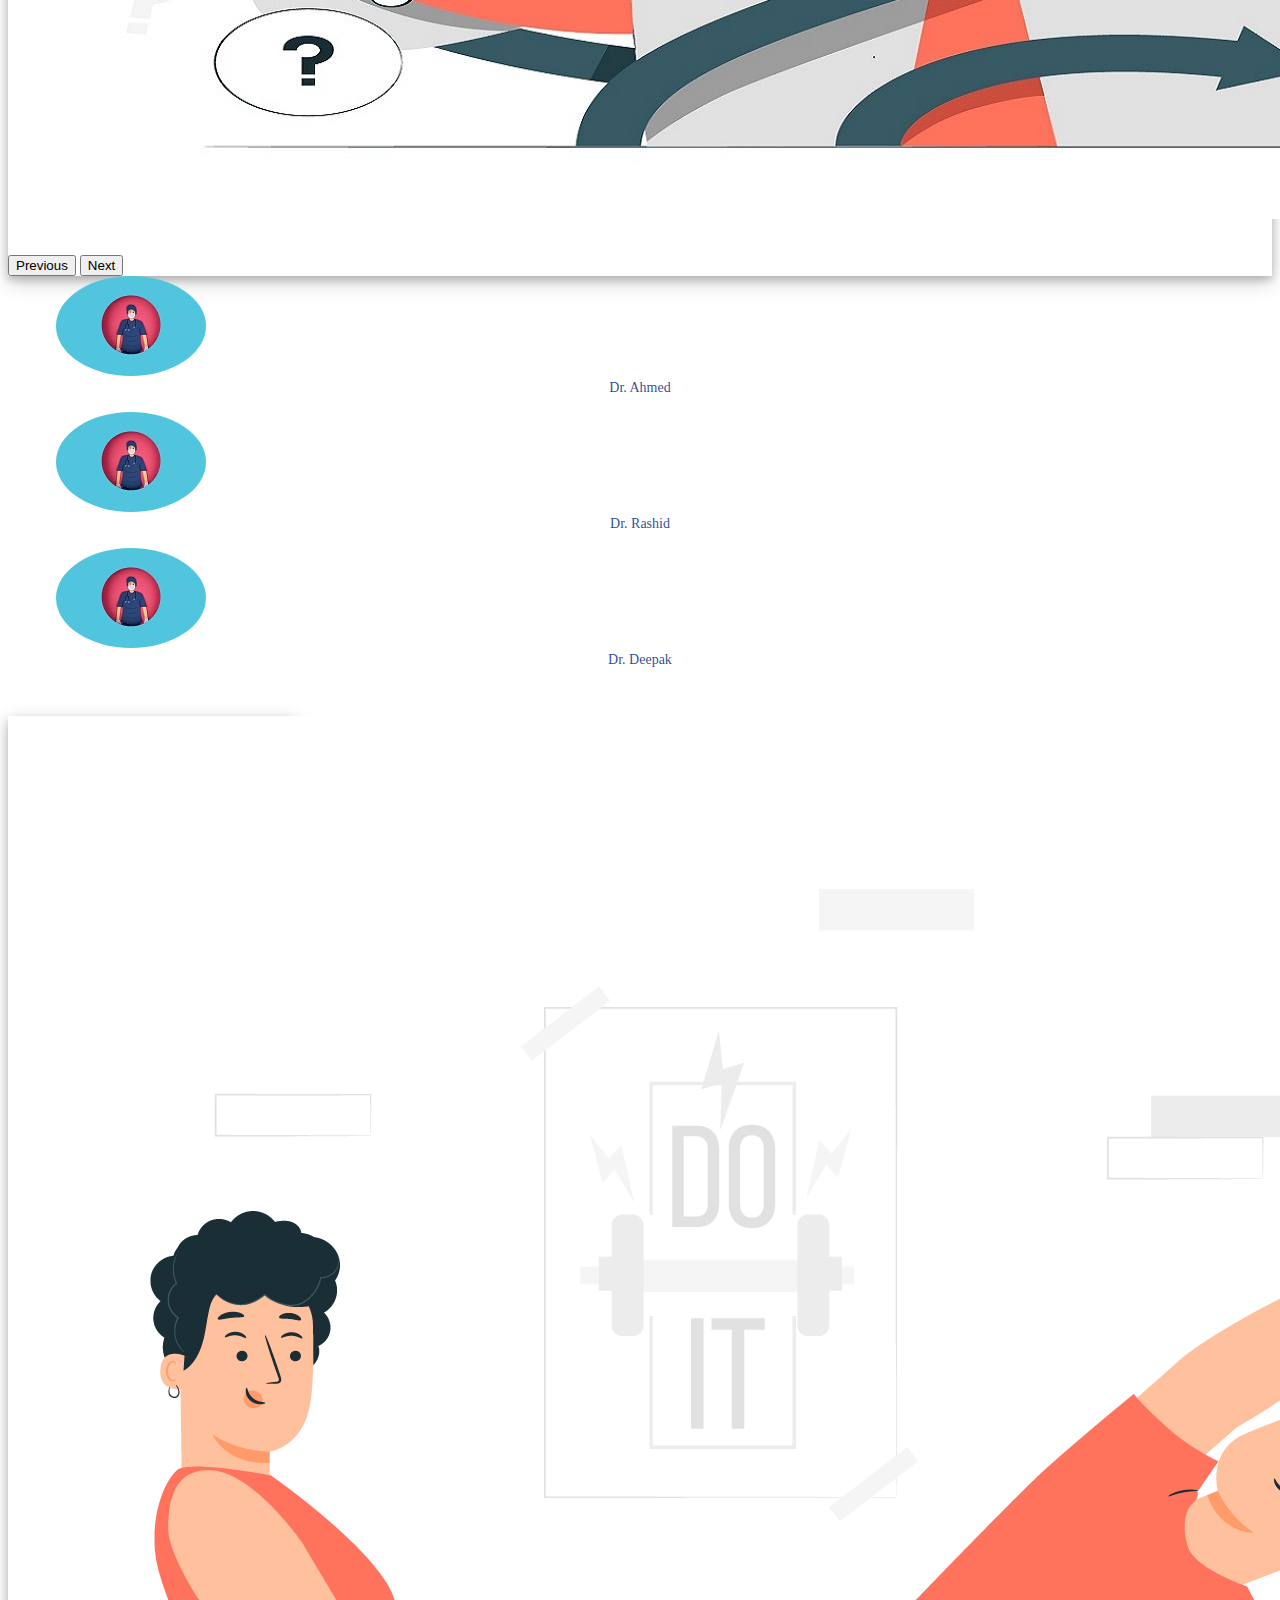
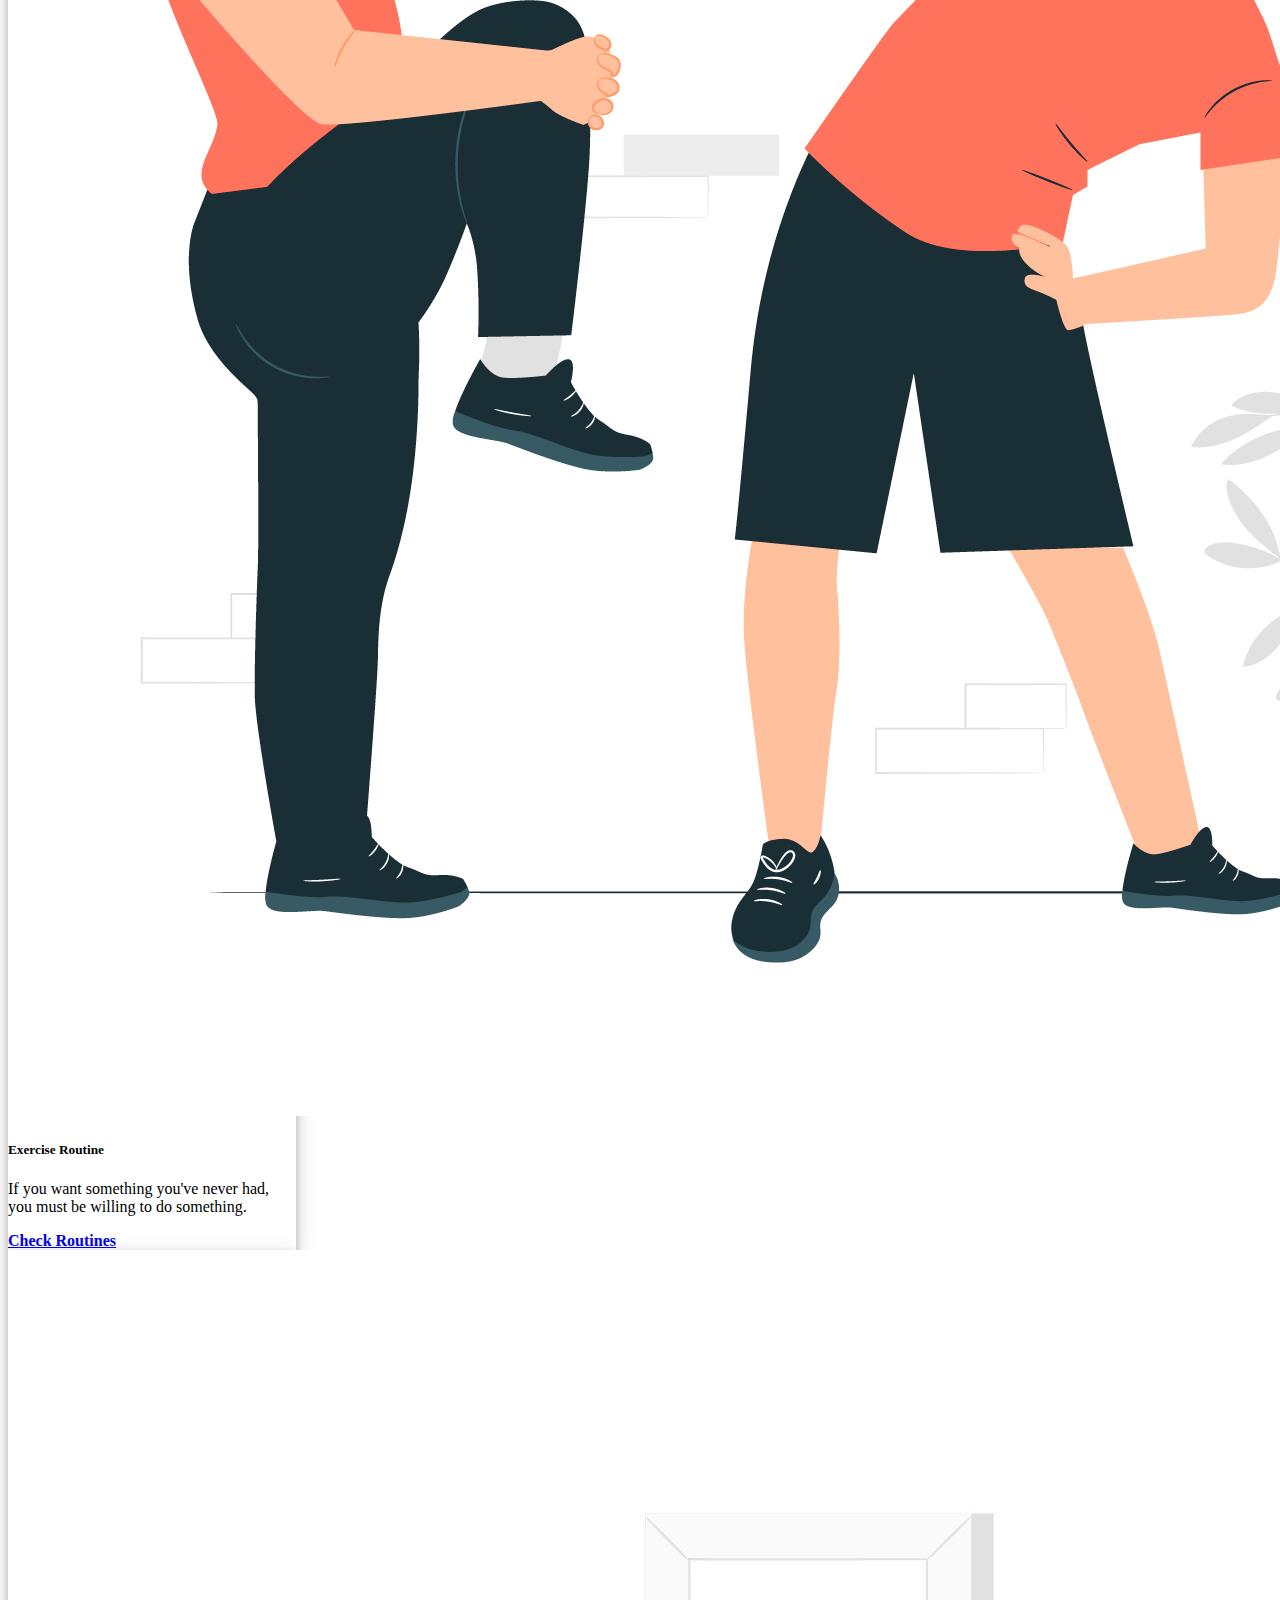
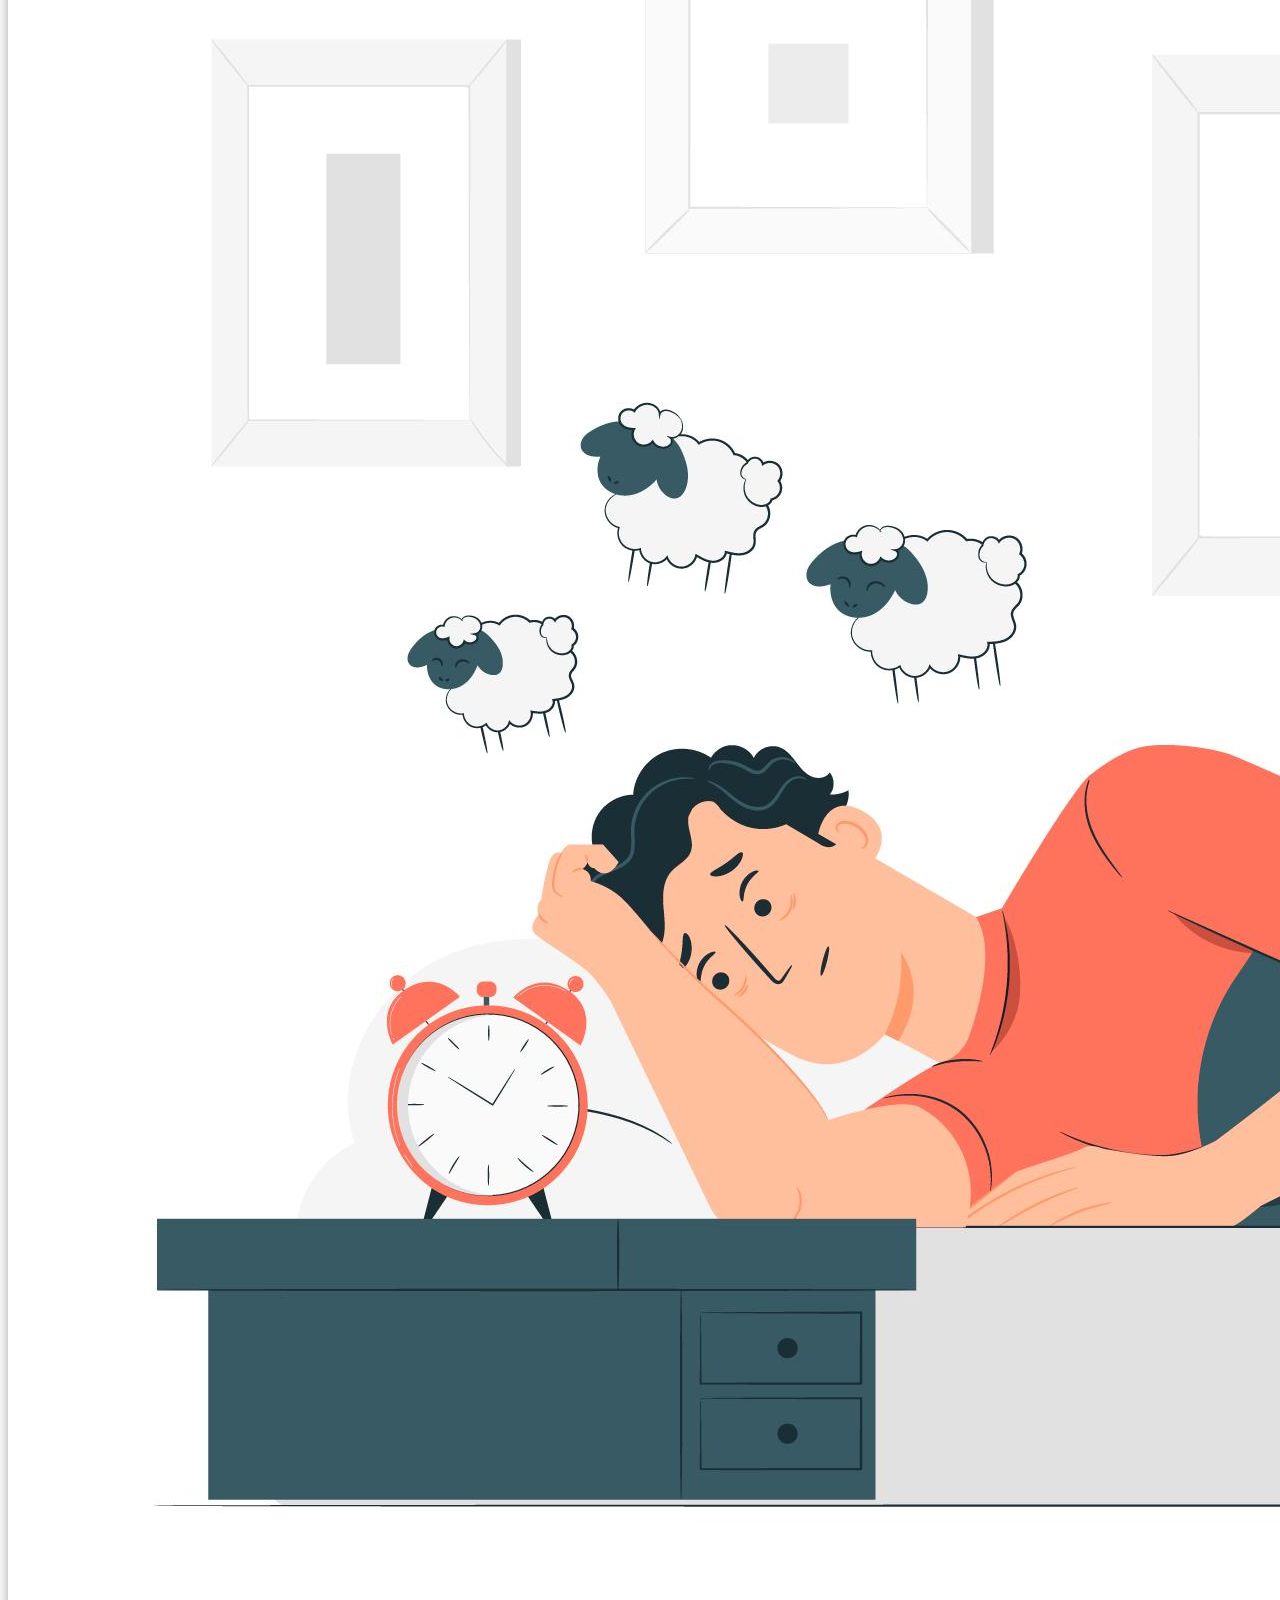
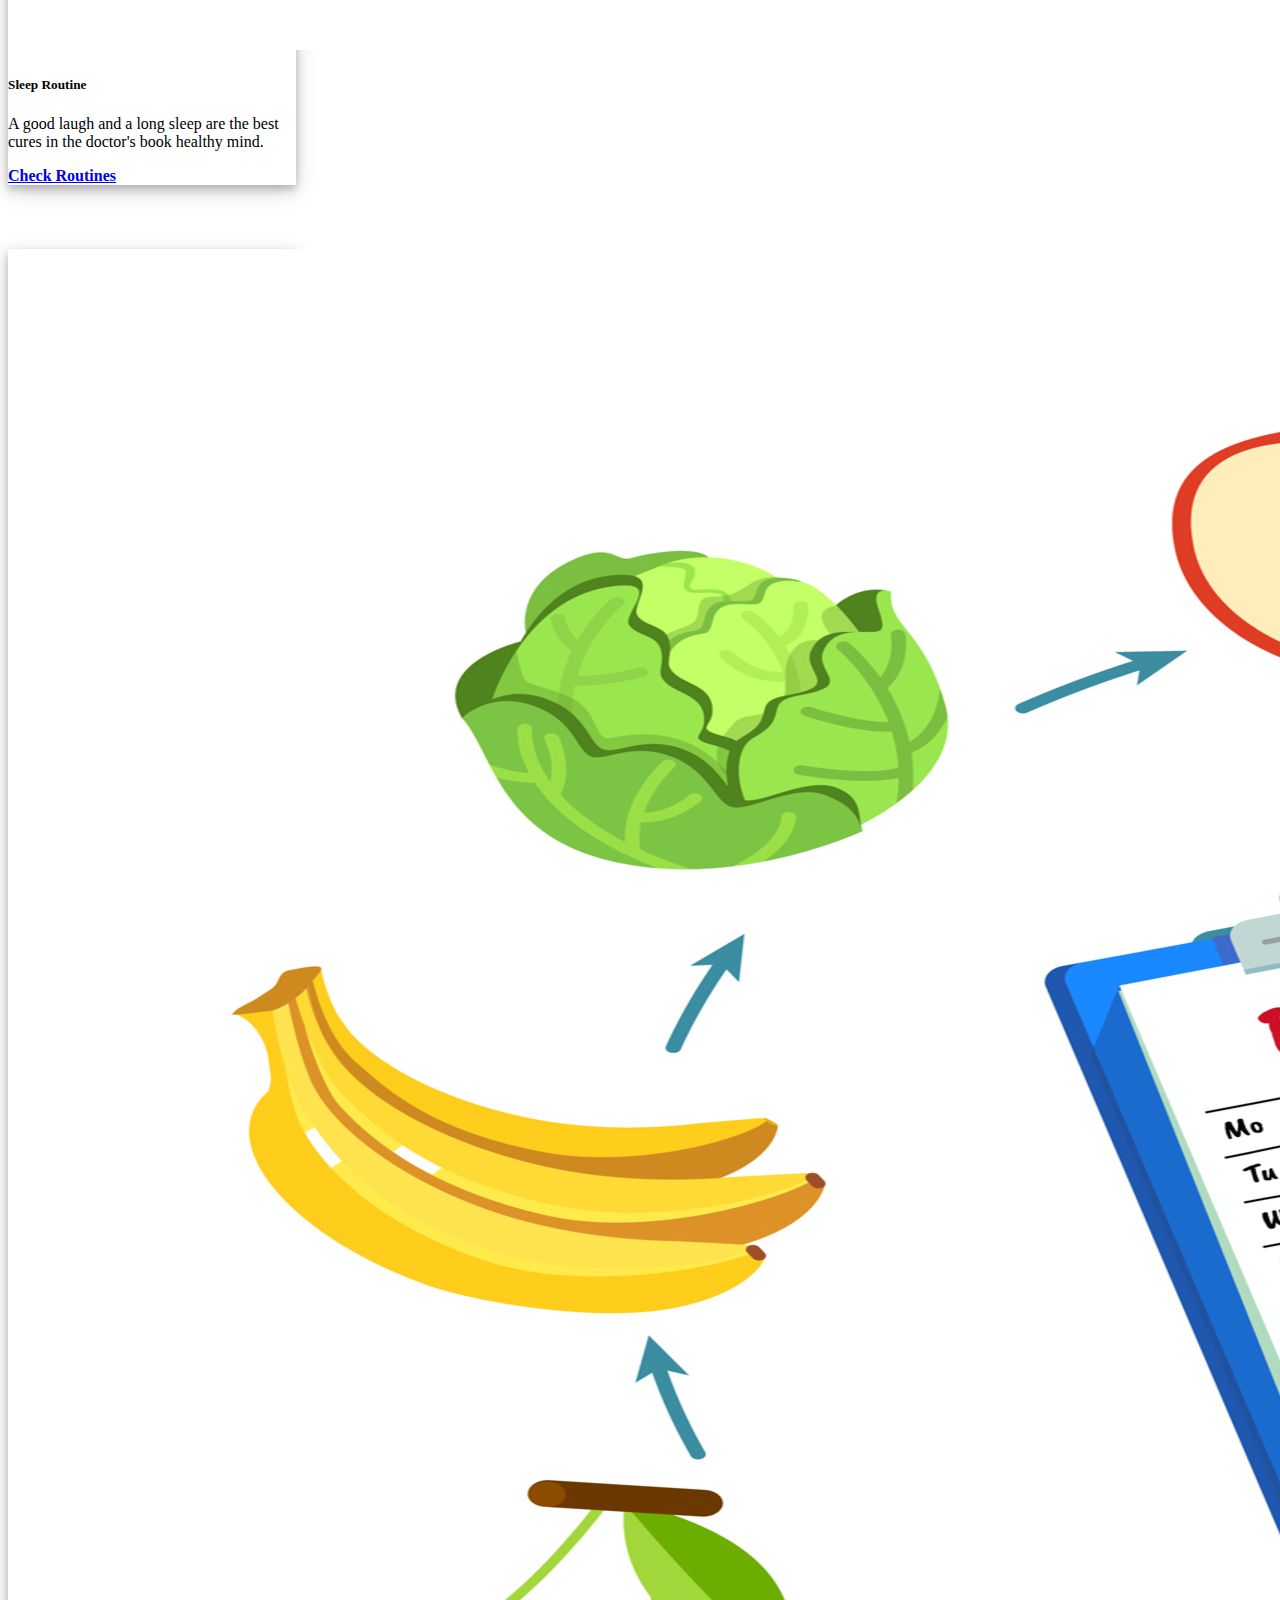
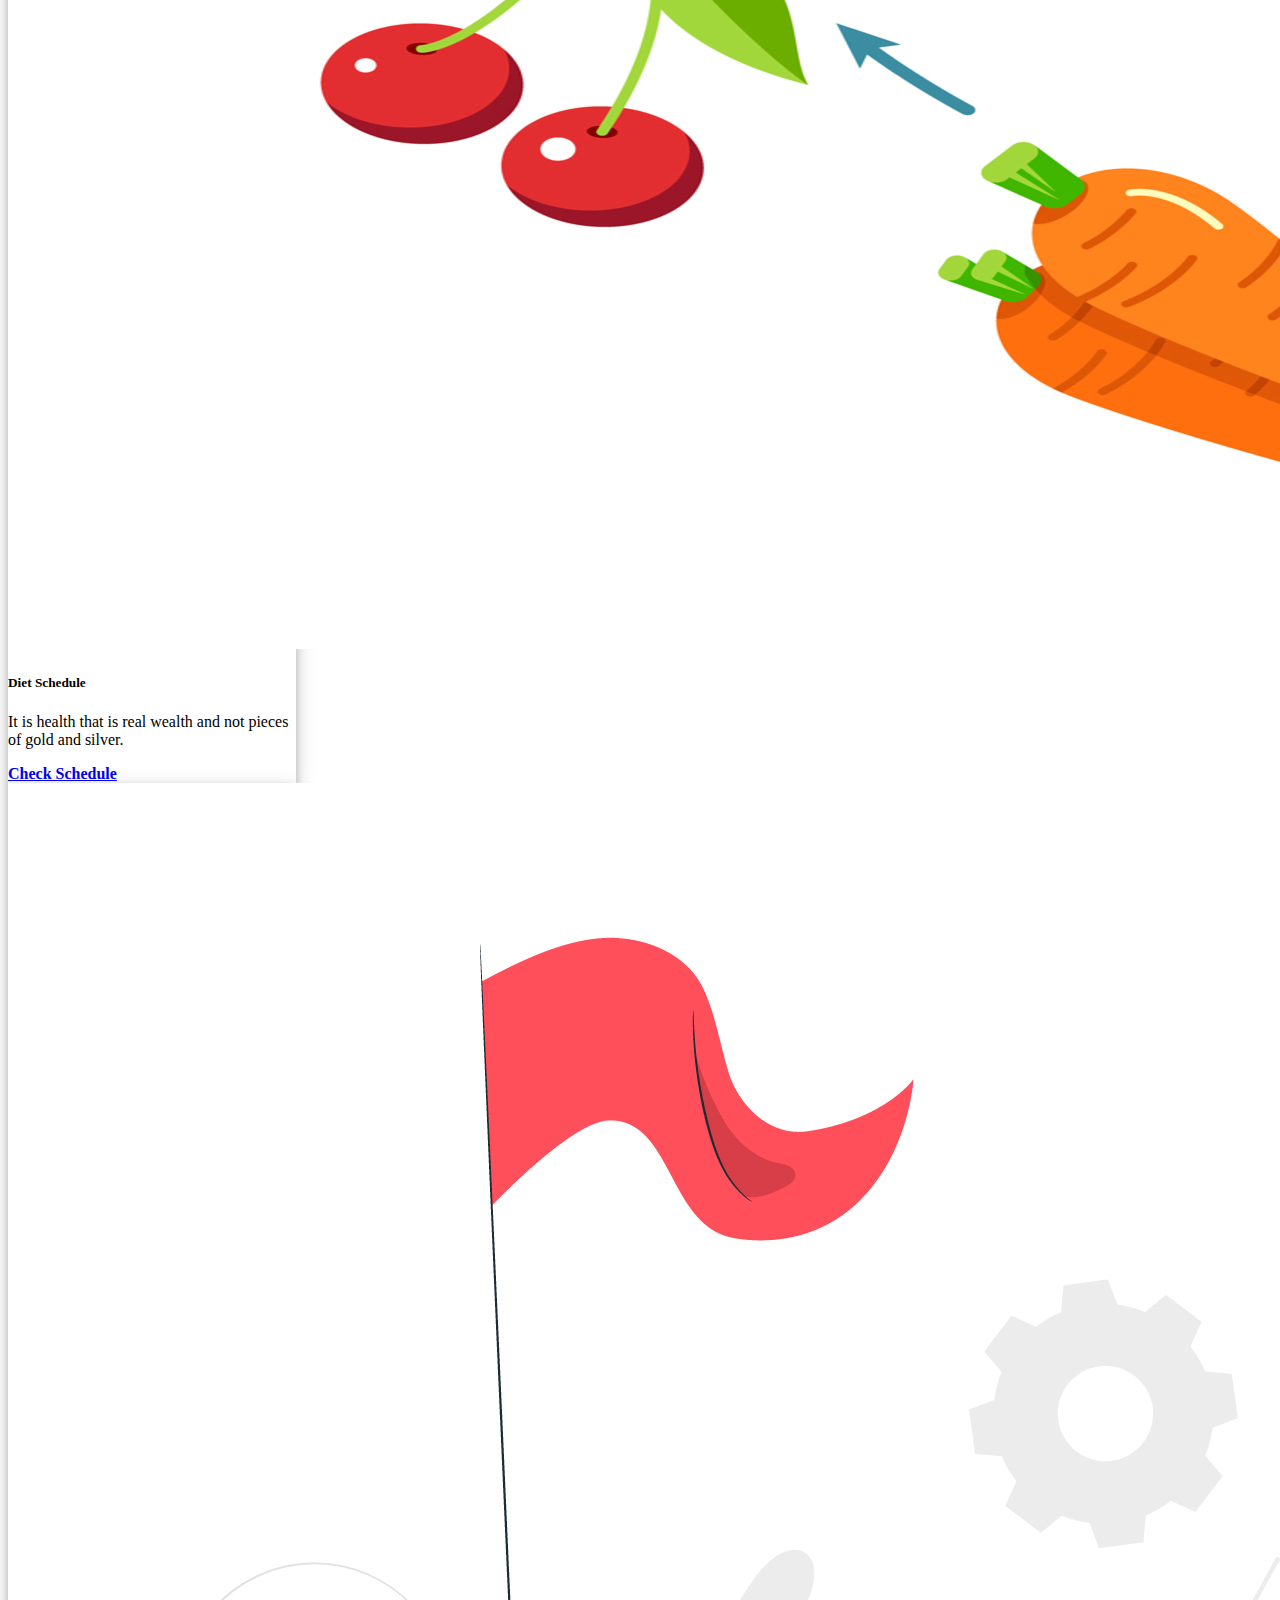
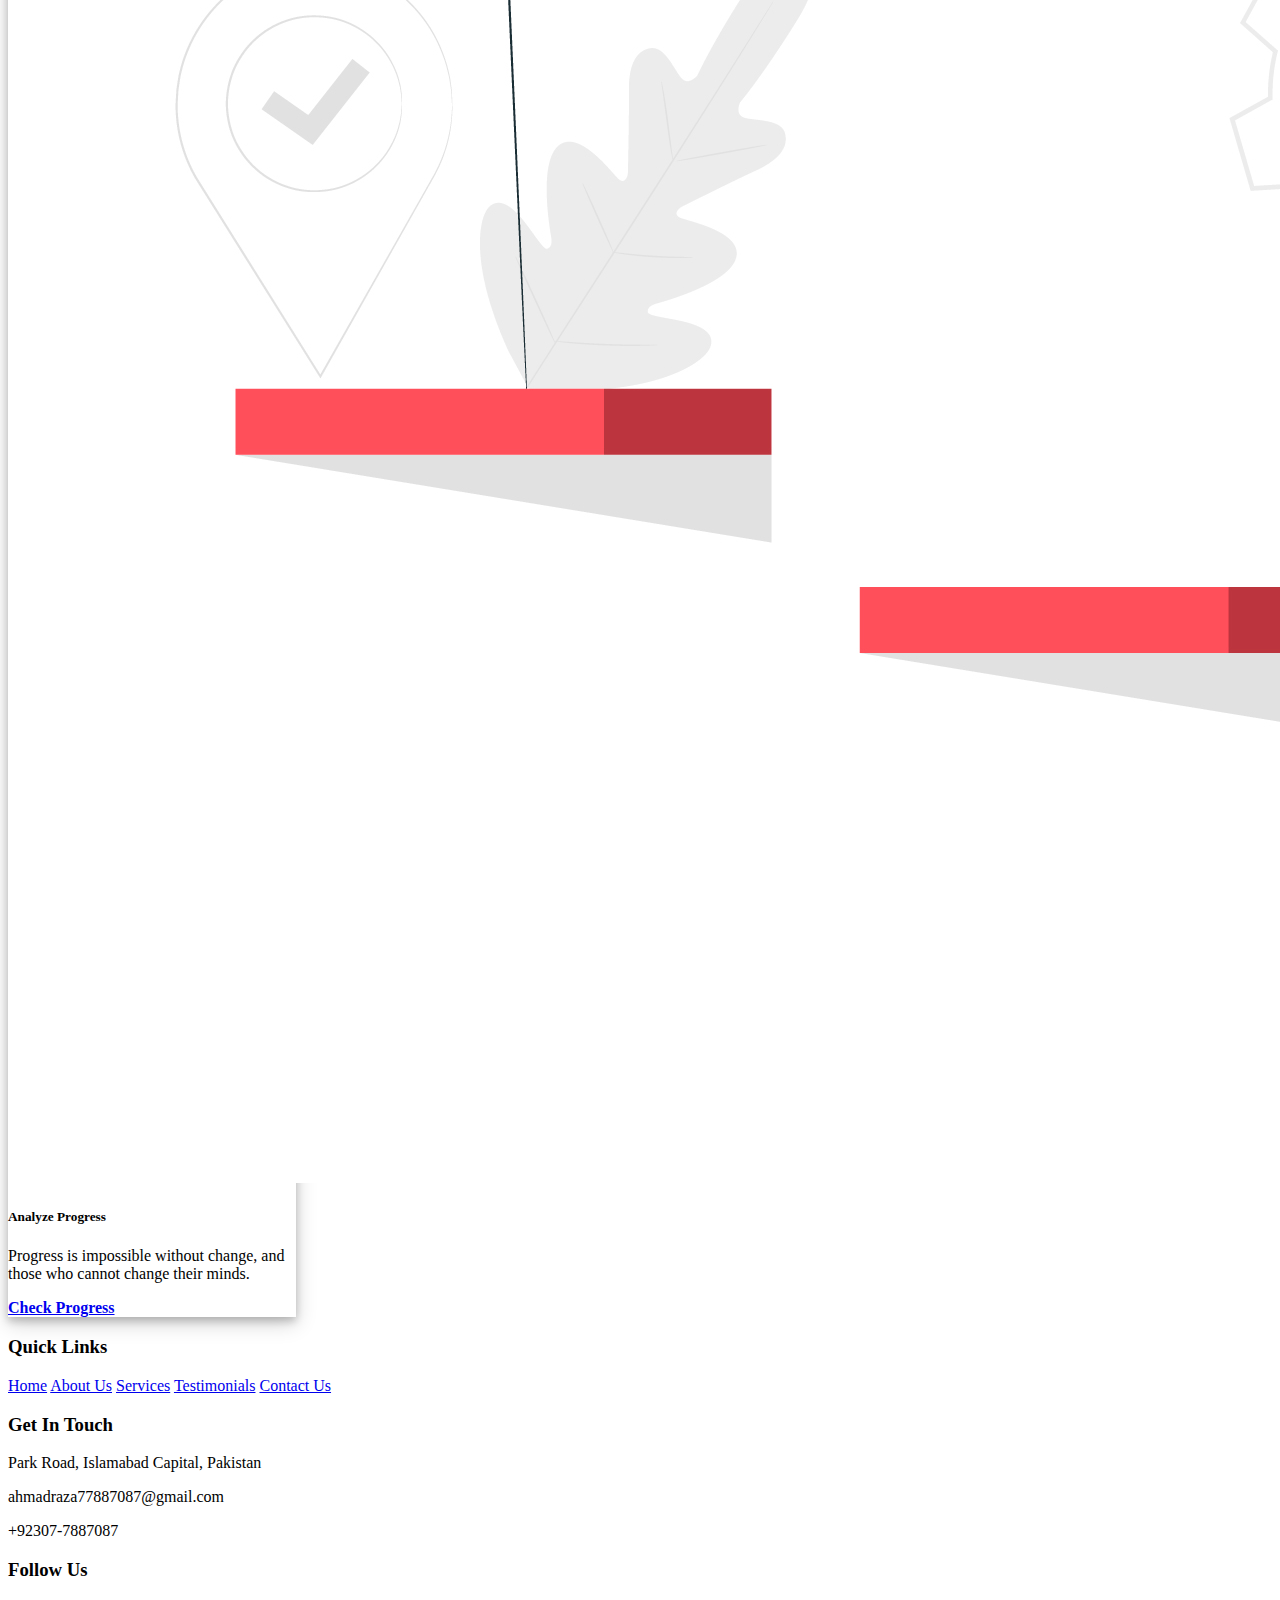
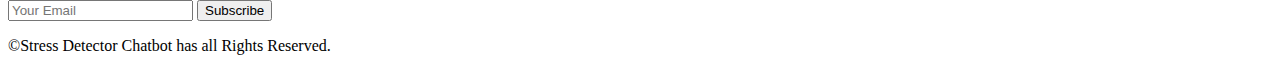
<file: home.html>
<!DOCTYPE html>
<html lang="en">

<head>
    <meta charset="UTF-8">
    <meta http-equiv="X-UA-Compatible" content="IE=edge">
    <meta name="viewport" content="width=device-width, initial-scale=1.0">
    <link href="https://cdn.jsdelivr.net/npm/bootstrap@5.0.2/dist/css/bootstrap.min.css" rel="stylesheet"
        integrity="sha384-EVSTQN3/azprG1Anm3QDgpJLIm9Nao0Yz1ztcQTwFspd3yD65VohhpuuCOmLASjC" crossorigin="anonymous">
    <link rel="stylesheet" href="css/style.css">
    <title>Self-Care Toolkit</title>
</head>

<body>
    <!-- navbar -->
    <nav class="navbar navbar-expand-lg navbar-light bg-light" id="navbar">
        <div class="container-fluid">
            <a class="navbar-brand" href="#" id="text-color">Chatbot</a>
            <button class="navbar-toggler" type="button" data-bs-toggle="collapse"
                data-bs-target="#navbarSupportedContent" aria-controls="navbarSupportedContent" aria-expanded="false"
                aria-label="Toggle navigation">
                <span class="navbar-toggler-icon"></span>
            </button>
            <div class="collapse navbar-collapse" id="navbarSupportedContent">
                <ul class="navbar-nav me-auto mb-2 mb-lg-0">
                    <li class="nav-item" id="nav-text">
                        <a class="nav-link active" aria-current="page" href="#"><b>Home</b></a>
                    </li>
                    <li class="nav-item">
                        <a class="nav-link" href="#"><b>Contact us</b></a>
                    </li>
                    <li class="nav-item">
                        <a class="nav-link" href="#"><b>About us</b></a>
                    </li>
                </ul>
                <form class="d-flex">
                    <input class="form-control me-2" type="search" placeholder="Search" aria-label="Search">
                    <button class="btn btn-outline-success" type="submit"><b>Search</b></button>
                </form>
            </div>
        </div>
    </nav>
    <!-- Heading Section -->
    <div id="carouselExampleCaptions" class="carousel slide" data-bs-ride="carousel">
        <div class="carousel-indicators">
            <button type="button" data-bs-target="#carouselExampleCaptions" data-bs-slide-to="0" class="active"
                aria-current="true" aria-label="Slide 1"></button>
            <button type="button" data-bs-target="#carouselExampleCaptions" data-bs-slide-to="1"
                aria-label="Slide 2"></button>
            <button type="button" data-bs-target="#carouselExampleCaptions" data-bs-slide-to="2"
                aria-label="Slide 3"></button>
        </div>
        <div class="carousel-inner" style=margin-bottom:2rem>
            <div class="carousel-item active">
                <img src="image/slide1.jpg" class="d-block w-100" alt="...">

            </div>
            <div class="carousel-item">
                <img src="image/slide2.jpg" class="d-block w-100" alt="...">
            </div>
            <div class="carousel-item">
                <img src="image/slide3.jpg" class="d-block w-100" alt="...">
            </div>
        </div>
        <button class="carousel-control-prev" type="button" data-bs-target="#carouselExampleCaptions"
            data-bs-slide="prev">
            <span class="carousel-control-prev-icon" aria-hidden="true"></span>
            <span class="visually-hidden">Previous</span>
        </button>
        <button class="carousel-control-next" type="button" data-bs-target="#carouselExampleCaptions"
            data-bs-slide="next">
            <span class="carousel-control-next-icon" aria-hidden="true"></span>
            <span class="visually-hidden">Next</span>
        </button>
    </div>
    </header>
    <!-- Suggestion -->
    <!-- Full screen modal -->

    <div class="scrollmenu">
        <figure class="figure" id="image" onclick="myFunction()">
            <img src="image/Doctors.jpg" class="circular--square" alt="...">
            <figcaption class="figure-caption">Dr. Ahmed</figcaption>
        </figure>
        <div class="info" style="width: 18rem;">
            <div class="card-body" id="hide">
                <h5 class="card-title">Dr. Ahmed</h5>
                <p class="card-text">Dr. Ahmed is a licensed health professionals who maintain and restore human health
                    through the practice of medicine.</p>
                <!-- <a href="#" class="btn btn-primary">Go somewhere</a> -->
            </div>
        </div>

        <figure class="figure" id="image">
            <img src="image/Doctors.jpg" class="circular--square" alt="...">
            <figcaption class="figure-caption">Dr. Rashid</figcaption>
        </figure>
        <div class="info" style="width: 18rem;">
            <div class="card-body" id="hide">
                <h5 class="card-title">Dr. Rashid</h5>
                <p class="card-text">Dr.Rashid is a licensed health professionals who maintain and restore human health
                    through
                    the practice of medicine.</p>
                <!-- <a href="#" class="btn btn-primary">Go somewhere</a> -->
            </div>
        </div>

        <figure class="figure" id="image">
            <img src="image/Doctors.jpg" class="circular--square" alt="...">
            <figcaption class="figure-caption">Dr. Deepak</figcaption>
        </figure>
        <div class="info" style="width: 18rem;">
            <div class="card-body" id="hide">
                <h5 class="card-title">Dr. Deepak</h5>
                <p class="card-text">Dr. Deepak is a licensed health professionals who maintain and restore human health
                    through
                    the practice of medicine.</p>
                <!-- <a href="#" class="btn btn-primary">Go somewhere</a> -->
            </div>
        </div>

    </div>


    <!-- Cards Section -->
    <div class="container">
        <div class="row align-items-start" id="row1">
            <div class="col">
                <div class="card" style="width: 18rem;">
                    <img src="image/exercise.jpg" class="card-img-top" alt="...">
                    <div class="card-body">
                        <h5 class="card-title"><b>Exercise Routine</b></h5>
                        <p class="card-text">If you want something you've never had, you must be willing to do
                            something.</p>
                        <a href="Exercise Routine.html" class="btn btn-primary"><b>Check Routines</b></a>
                    </div>
                </div>
            </div>
            <div class="col">
                <div class="card" style="width: 18rem;">
                    <img src="image/sleep.jpg" class="card-img-top" alt="...">
                    <div class="card-body">
                        <h5 class="card-title"><b>Sleep Routine</b></h5>
                        <p class="card-text">A good laugh and a long sleep are the best cures in the doctor's book
                            healthy mind.</p>
                        <a href="Sleep Routine.html" class="btn btn-primary"><b>Check Routines</b></a>
                    </div>
                </div>
            </div>

        </div>
        <div class="row align-items-center" id="row2">
            <div class="col">
                <div class="card" style="width: 18rem;">
                    <img src="image/diet.png" class="card-img-top" alt="...">
                    <div class="card-body">
                        <h5 class="card-title"><b>Diet Schedule</b></h5>
                        <p class="card-text">It is health that is real wealth and not pieces of gold and silver.</p>
                        <a href="Diet Schedule.html" class="btn btn-primary"><b>Check Schedule</b></a>
                    </div>
                </div>
            </div>
            <div class="col">
                <div class="card" style="width: 18rem;">
                    <img src="image/progress.jpg" class="card-img-top" alt="...">
                    <div class="card-body">
                        <h5 class="card-title"><b>Analyze Progress</b></h5>
                        <p class="card-text">Progress is impossible without change, and those who cannot change their
                            minds.</p>
                        <a href="Analyze Progress.html" class="btn btn-primary"><b>Check Progress</b></a>
                    </div>
                </div>
            </div>
        </div>
    </div>
    <!-- footer -->
    <div id="contact_section"
        class="footer_section container-fluid bg-dark text-light mt-5 py-5 wow fadeInUp justify-content-center"
        data-wow-delay="0.1s">
        <div class="container pt-5">
            <div class="row g-5">
                <div class="col- id=" col-section"lg-3 col-md-6">
                    <h3 class="text-white mb-4">Quick Links</h3>
                    <div class="d-flex flex-column justify-content-start">
                        <a class="text-light mb-2" href="#"><i class="bi bi-arrow-right text-primary me-2"></i>Home</a>
                        <a class="text-light mb-2" href="#"><i class="bi bi-arrow-right text-primary me-2"></i>About
                            Us</a>
                        <a class="text-light mb-2" href="#"><i
                                class="bi bi-arrow-right text-primary me-2"></i>Services</a>
                        <a class="text-light mb-2" href="#"><i
                                class="bi bi-arrow-right text-primary me-2"></i>Testimonials</a>
                        <a class="text-light" href="#"><i class="bi bi-arrow-right text-primary me-2"></i>Contact
                            Us</a>
                    </div>
                </div>

                <div class="col-lg-3 col-md-6">
                    <h3 class="text-white mb-4">Get In Touch</h3>
                    <p class="mb-2"><i class="bi bi-geo-alt text-primary me-2"></i>
                        Park Road, Islamabad Capital, Pakistan
                    </p>
                    <p class="mb-2"><i class="bi bi-envelope-open text-primary me-2"></i>ahmadraza77887087@gmail.com
                    </p>
                    <p class="mb-0"><i class="bi bi-telephone text-primary me-2"></i>+92307-7887087</p>
                </div>
                <div class="col-lg-3 col-md-6">
                    <h3 class="text-white mb-4">Follow Us</h3>
                    <div class="d-flex">

                        <a class="btn btn-lg btn-primary btn-lg-square rounded me-2"></a>
                        <a class="btn btn-lg btn-primary btn-lg-square rounded me-2"></a>
                        <a class="btn btn-lg btn-primary btn-lg-square rounded me-2"><i
                                class="fab fa-linkedin-in fw-normal"></i></a>
                        <a class="btn btn-lg btn-primary btn-lg-square rounded"><i
                                class="fab fa-github fw-normal"></i></a>
                    </div>
                </div>
                <div class="col-12 justify-content-center">
                    <form class="mx-auto" style="max-width: 600px;">
                        <div class="input-group">
                            <input type="text" class="form-control border-white p-3" placeholder="Your Email">
                            <button class="btn btn-primary px-4">Subscribe</button>
                        </div>
                    </form>
                </div>
            </div>
        </div>

    </div>
    <div class="container-fluid bg-primary text-light py-4">
        <div class="container">
            <div class="row g-5">
                <div class="col-md-6 text-center text-md-start">
                    <p class="mb-md-0">&copy;Stress Detector Chatbot
                        has
                        all
                        Rights Reserved.</p>
                </div>

            </div>
        </div>
    </div>
    </div>
    <!-- Footer Section End -->

    <script src="https://cdn.jsdelivr.net/npm/@popperjs/core@2.9.2/dist/umd/popper.min.js"
        integrity="sha384-IQsoLXl5PILFhosVNubq5LC7Qb9DXgDA9i+tQ8Zj3iwWAwPtgFTxbJ8NT4GN1R8p"
        crossorigin="anonymous"></script>
    <script src="https://cdn.jsdelivr.net/npm/bootstrap@5.0.2/dist/js/bootstrap.min.js"
        integrity="sha384-cVKIPhGWiC2Al4u+LWgxfKTRIcfu0JTxR+EQDz/bgldoEyl4H0zUF0QKbrJ0EcQF"
        crossorigin="anonymous"></script>
    <script>
        document.getElementById('image').onclick = function () {
            window.location.replace('appointment.html')
        };
        figure.addEventListener('click', (e) => {

        })
    </script>
</body>

</html>
</file>
<file: css/style.css>
/*  */
 /* index */
.heading{
    background-image: url("main.jpg");
    text-align: center;
}
/* .card3{
    padding-top: 3rem;
} */
#row2{
    padding-top: 4rem;
}
.text{
    color: #0d6efd;
}
#navbar{
    /* margin-bottom: 3rem; */
    color: aliceblue;
    justify-content: right;
}
.bg-light {
    background: linear-gradient(0deg, rgba(158, 236, 255, 1) 0%, rgba(38, 0, 86, 1) 100%)!important;
    color: aliceblue;
}
#accordionExample{
    margin-bottom: 3rem;
}
.card{
    box-shadow: 0 4px 8px 0 rgba(0, 0, 0, 0.2), 0 6px 20px 0 rgba(0, 0, 0, 0.19);
}
#carouselExampleCaptions{
    box-shadow: 0 4px 8px 0 rgba(0, 0, 0, 0.2), 0 6px 20px 0 rgba(0, 0, 0, 0.19);
}
div.scrollmenu {
    overflow: auto;
    white-space: nowrap;
    margin-bottom: 2rem;
}
.circular--square{
    border-radius: 100%;
}

.navbar-light .navbar-brand {
    color: rgba(251, 244, 244, 0.9);
}
.navbar-light .navbar-nav .nav-link.active,
.navbar-light .navbar-nav .show>.nav-link {
    color: rgba(255, 249, 249, 0.9);
}
.navbar-light .navbar-nav .nav-link {
    text-decoration: double;
    color: rgba(255, 249, 249, 0.9);
}
.btn-outline-success {
    color: rgba(255, 249, 249, 0.9);
    border-color: rgba(255, 249, 249, 0.9);
}
.figure {
    margin: 0 3rem 1rem;
}
.figure-caption {
    font-size: .875em;
    color: rgba(18, 57, 135, 0.9);
}
.figure-caption{
    text-align: center;
}
.info{
    display: none;
}
.figure:hover + .info{
    display: inline-flex;
}

 /* Exercise */ 
.section{
    background-image: url(../image/Exercise/Gym.jpg);
}
#col-section{
    margin-top: 2rem;
}
/* Sleep */
.section-sleep {
    background-image: url(../image/Sleep/Sleep.png);
}
/* Diet */
.section-diet{
    background-image: url(../image/Diet/Diet.jpg);
}

.section-progress{
    background-image: url(../image/Progress/progress.jpg);
}
</file>
